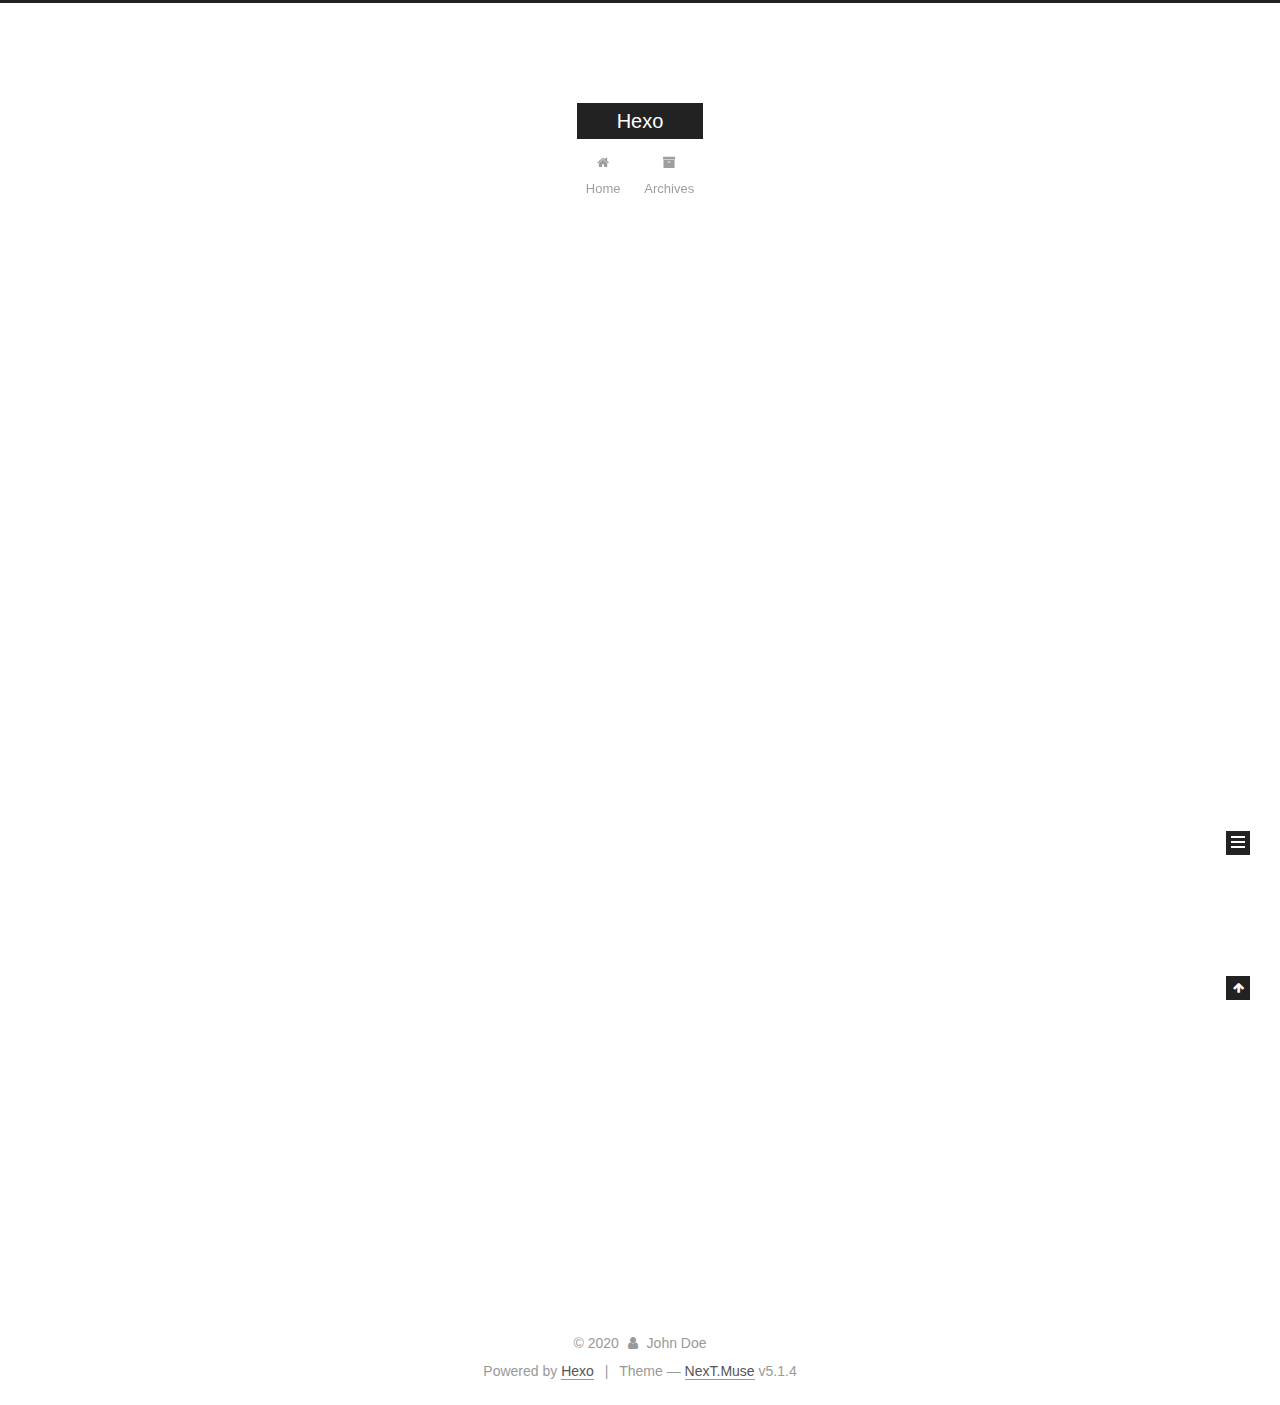
<file: index.html>
<!DOCTYPE html>



  


<html class="theme-next muse use-motion" lang="en">
<head>
  <meta charset="UTF-8"/>
<meta http-equiv="X-UA-Compatible" content="IE=edge" />
<meta name="viewport" content="width=device-width, initial-scale=1, maximum-scale=1"/>
<meta name="theme-color" content="#222">









<meta http-equiv="Cache-Control" content="no-transform" />
<meta http-equiv="Cache-Control" content="no-siteapp" />
















  
  
  <link href="/lib/fancybox/source/jquery.fancybox.css?v=2.1.5" rel="stylesheet" type="text/css" />







<link href="/lib/font-awesome/css/font-awesome.min.css?v=4.6.2" rel="stylesheet" type="text/css" />

<link href="/css/main.css?v=5.1.4" rel="stylesheet" type="text/css" />


  <link rel="apple-touch-icon" sizes="180x180" href="/images/apple-touch-icon-next.png?v=5.1.4">


  <link rel="icon" type="image/png" sizes="32x32" href="/images/favicon-32x32-next.png?v=5.1.4">


  <link rel="icon" type="image/png" sizes="16x16" href="/images/favicon-16x16-next.png?v=5.1.4">


  <link rel="mask-icon" href="/images/logo.svg?v=5.1.4" color="#222">





  <meta name="keywords" content="Hexo, NexT" />










<meta property="og:type" content="website">
<meta property="og:title" content="Hexo">
<meta property="og:url" content="http://example.com/index.html">
<meta property="og:site_name" content="Hexo">
<meta property="og:locale" content="en_US">
<meta property="article:author" content="John Doe">
<meta name="twitter:card" content="summary">



<script type="text/javascript" id="hexo.configurations">
  var NexT = window.NexT || {};
  var CONFIG = {
    root: '',
    scheme: 'Muse',
    version: '5.1.4',
    sidebar: {"position":"left","display":"post","offset":12,"b2t":false,"scrollpercent":false,"onmobile":false},
    fancybox: true,
    tabs: true,
    motion: {"enable":true,"async":false,"transition":{"post_block":"fadeIn","post_header":"slideDownIn","post_body":"slideDownIn","coll_header":"slideLeftIn","sidebar":"slideUpIn"}},
    duoshuo: {
      userId: '0',
      author: 'Author'
    },
    algolia: {
      applicationID: '',
      apiKey: '',
      indexName: '',
      hits: {"per_page":10},
      labels: {"input_placeholder":"Search for Posts","hits_empty":"We didn't find any results for the search: ${query}","hits_stats":"${hits} results found in ${time} ms"}
    }
  };
</script>



  <link rel="canonical" href="http://example.com/"/>





  <title>Hexo</title>
  








<meta name="generator" content="Hexo 5.2.0"></head>

<body itemscope itemtype="http://schema.org/WebPage" lang="en">

  
  
    
  

  <div class="container sidebar-position-left 
  page-home">
    <div class="headband"></div>

    <header id="header" class="header" itemscope itemtype="http://schema.org/WPHeader">
      <div class="header-inner"><div class="site-brand-wrapper">
  <div class="site-meta ">
    

    <div class="custom-logo-site-title">
      <a href="/"  class="brand" rel="start">
        <span class="logo-line-before"><i></i></span>
        <span class="site-title">Hexo</span>
        <span class="logo-line-after"><i></i></span>
      </a>
    </div>
      
        <p class="site-subtitle"></p>
      
  </div>

  <div class="site-nav-toggle">
    <button>
      <span class="btn-bar"></span>
      <span class="btn-bar"></span>
      <span class="btn-bar"></span>
    </button>
  </div>
</div>

<nav class="site-nav">
  

  
    <ul id="menu" class="menu">
      
        
        <li class="menu-item menu-item-home">
          <a href="/%20" rel="section">
            
              <i class="menu-item-icon fa fa-fw fa-home"></i> <br />
            
            Home
          </a>
        </li>
      
        
        <li class="menu-item menu-item-archives">
          <a href="/archives/%20" rel="section">
            
              <i class="menu-item-icon fa fa-fw fa-archive"></i> <br />
            
            Archives
          </a>
        </li>
      

      
    </ul>
  

  
</nav>



 </div>
    </header>

    <main id="main" class="main">
      <div class="main-inner">
        <div class="content-wrap">
          <div id="content" class="content">
            
  <section id="posts" class="posts-expand">
    
      

  

  
  
  

  <article class="post post-type-normal" itemscope itemtype="http://schema.org/Article">
  
  
  
  <div class="post-block">
    <link itemprop="mainEntityOfPage" href="http://example.com/2020/12/05/hello-world/">

    <span hidden itemprop="author" itemscope itemtype="http://schema.org/Person">
      <meta itemprop="name" content="">
      <meta itemprop="description" content="">
      <meta itemprop="image" content="/images/avatar.gif">
    </span>

    <span hidden itemprop="publisher" itemscope itemtype="http://schema.org/Organization">
      <meta itemprop="name" content="Hexo">
    </span>

    
      <header class="post-header">

        
        
          <h1 class="post-title" itemprop="name headline">
                
                <a class="post-title-link" href="/2020/12/05/hello-world/" itemprop="url">Hello World</a></h1>
        

        <div class="post-meta">
          <span class="post-time">
            
              <span class="post-meta-item-icon">
                <i class="fa fa-calendar-o"></i>
              </span>
              
                <span class="post-meta-item-text">Posted on</span>
              
              <time title="Post created" itemprop="dateCreated datePublished" datetime="2020-12-05T10:55:14+08:00">
                2020-12-05
              </time>
            

            

            
          </span>

          

          
            
          

          
          

          

          

          

        </div>
      </header>
    

    
    
    
    <div class="post-body" itemprop="articleBody">

      
      

      
        
          
            <p>Welcome to <a target="_blank" rel="noopener" href="https://hexo.io/">Hexo</a>! This is your very first post. Check <a target="_blank" rel="noopener" href="https://hexo.io/docs/">documentation</a> for more info. If you get any problems when using Hexo, you can find the answer in <a target="_blank" rel="noopener" href="https://hexo.io/docs/troubleshooting.html">troubleshooting</a> or you can ask me on <a target="_blank" rel="noopener" href="https://github.com/hexojs/hexo/issues">GitHub</a>.</p>
<h2 id="Quick-Start"><a href="#Quick-Start" class="headerlink" title="Quick Start"></a>Quick Start</h2><h3 id="Create-a-new-post"><a href="#Create-a-new-post" class="headerlink" title="Create a new post"></a>Create a new post</h3><figure class="highlight bash"><table><tr><td class="gutter"><pre><span class="line">1</span><br></pre></td><td class="code"><pre><span class="line">$ hexo new <span class="string">&quot;My New Post&quot;</span></span><br></pre></td></tr></table></figure>

<p>More info: <a target="_blank" rel="noopener" href="https://hexo.io/docs/writing.html">Writing</a></p>
<h3 id="Run-server"><a href="#Run-server" class="headerlink" title="Run server"></a>Run server</h3><figure class="highlight bash"><table><tr><td class="gutter"><pre><span class="line">1</span><br></pre></td><td class="code"><pre><span class="line">$ hexo server</span><br></pre></td></tr></table></figure>

<p>More info: <a target="_blank" rel="noopener" href="https://hexo.io/docs/server.html">Server</a></p>
<h3 id="Generate-static-files"><a href="#Generate-static-files" class="headerlink" title="Generate static files"></a>Generate static files</h3><figure class="highlight bash"><table><tr><td class="gutter"><pre><span class="line">1</span><br></pre></td><td class="code"><pre><span class="line">$ hexo generate</span><br></pre></td></tr></table></figure>

<p>More info: <a target="_blank" rel="noopener" href="https://hexo.io/docs/generating.html">Generating</a></p>
<h3 id="Deploy-to-remote-sites"><a href="#Deploy-to-remote-sites" class="headerlink" title="Deploy to remote sites"></a>Deploy to remote sites</h3><figure class="highlight bash"><table><tr><td class="gutter"><pre><span class="line">1</span><br></pre></td><td class="code"><pre><span class="line">$ hexo deploy</span><br></pre></td></tr></table></figure>

<p>More info: <a target="_blank" rel="noopener" href="https://hexo.io/docs/one-command-deployment.html">Deployment</a></p>

          
        
      
    </div>
    
    
    

    

    

    

    <footer class="post-footer">
      

      

      

      
      
        <div class="post-eof"></div>
      
    </footer>
  </div>
  
  
  
  </article>


    
  </section>

  


          </div>
          


          

        </div>
        
          
  
  <div class="sidebar-toggle">
    <div class="sidebar-toggle-line-wrap">
      <span class="sidebar-toggle-line sidebar-toggle-line-first"></span>
      <span class="sidebar-toggle-line sidebar-toggle-line-middle"></span>
      <span class="sidebar-toggle-line sidebar-toggle-line-last"></span>
    </div>
  </div>

  <aside id="sidebar" class="sidebar">
    
    <div class="sidebar-inner">

      

      

      <section class="site-overview-wrap sidebar-panel sidebar-panel-active">
        <div class="site-overview">
          <div class="site-author motion-element" itemprop="author" itemscope itemtype="http://schema.org/Person">
            
              <p class="site-author-name" itemprop="name"></p>
              <p class="site-description motion-element" itemprop="description"></p>
          </div>

          <nav class="site-state motion-element">

            
              <div class="site-state-item site-state-posts">
              
                <a href="/archives/%20%7C%7C%20archive">
              
                  <span class="site-state-item-count">1</span>
                  <span class="site-state-item-name">posts</span>
                </a>
              </div>
            

            

            

          </nav>

          

          

          
          

          
          

          

        </div>
      </section>

      

      

    </div>
  </aside>


        
      </div>
    </main>

    <footer id="footer" class="footer">
      <div class="footer-inner">
        <div class="copyright">&copy; <span itemprop="copyrightYear">2020</span>
  <span class="with-love">
    <i class="fa fa-user"></i>
  </span>
  <span class="author" itemprop="copyrightHolder">John Doe</span>

  
</div>


  <div class="powered-by">Powered by <a class="theme-link" target="_blank" href="https://hexo.io">Hexo</a></div>



  <span class="post-meta-divider">|</span>



  <div class="theme-info">Theme &mdash; <a class="theme-link" target="_blank" href="https://github.com/iissnan/hexo-theme-next">NexT.Muse</a> v5.1.4</div>




        







        
      </div>
    </footer>

    
      <div class="back-to-top">
        <i class="fa fa-arrow-up"></i>
        
      </div>
    

    

  </div>

  

<script type="text/javascript">
  if (Object.prototype.toString.call(window.Promise) !== '[object Function]') {
    window.Promise = null;
  }
</script>









  












  
  
    <script type="text/javascript" src="/lib/jquery/index.js?v=2.1.3"></script>
  

  
  
    <script type="text/javascript" src="/lib/fastclick/lib/fastclick.min.js?v=1.0.6"></script>
  

  
  
    <script type="text/javascript" src="/lib/jquery_lazyload/jquery.lazyload.js?v=1.9.7"></script>
  

  
  
    <script type="text/javascript" src="/lib/velocity/velocity.min.js?v=1.2.1"></script>
  

  
  
    <script type="text/javascript" src="/lib/velocity/velocity.ui.min.js?v=1.2.1"></script>
  

  
  
    <script type="text/javascript" src="/lib/fancybox/source/jquery.fancybox.pack.js?v=2.1.5"></script>
  


  


  <script type="text/javascript" src="/js/src/utils.js?v=5.1.4"></script>

  <script type="text/javascript" src="/js/src/motion.js?v=5.1.4"></script>



  
  

  

  


  <script type="text/javascript" src="/js/src/bootstrap.js?v=5.1.4"></script>



  


  




	





  





  












  





  

  

  

  
  

  

  

  

</body>
</html>
</file>
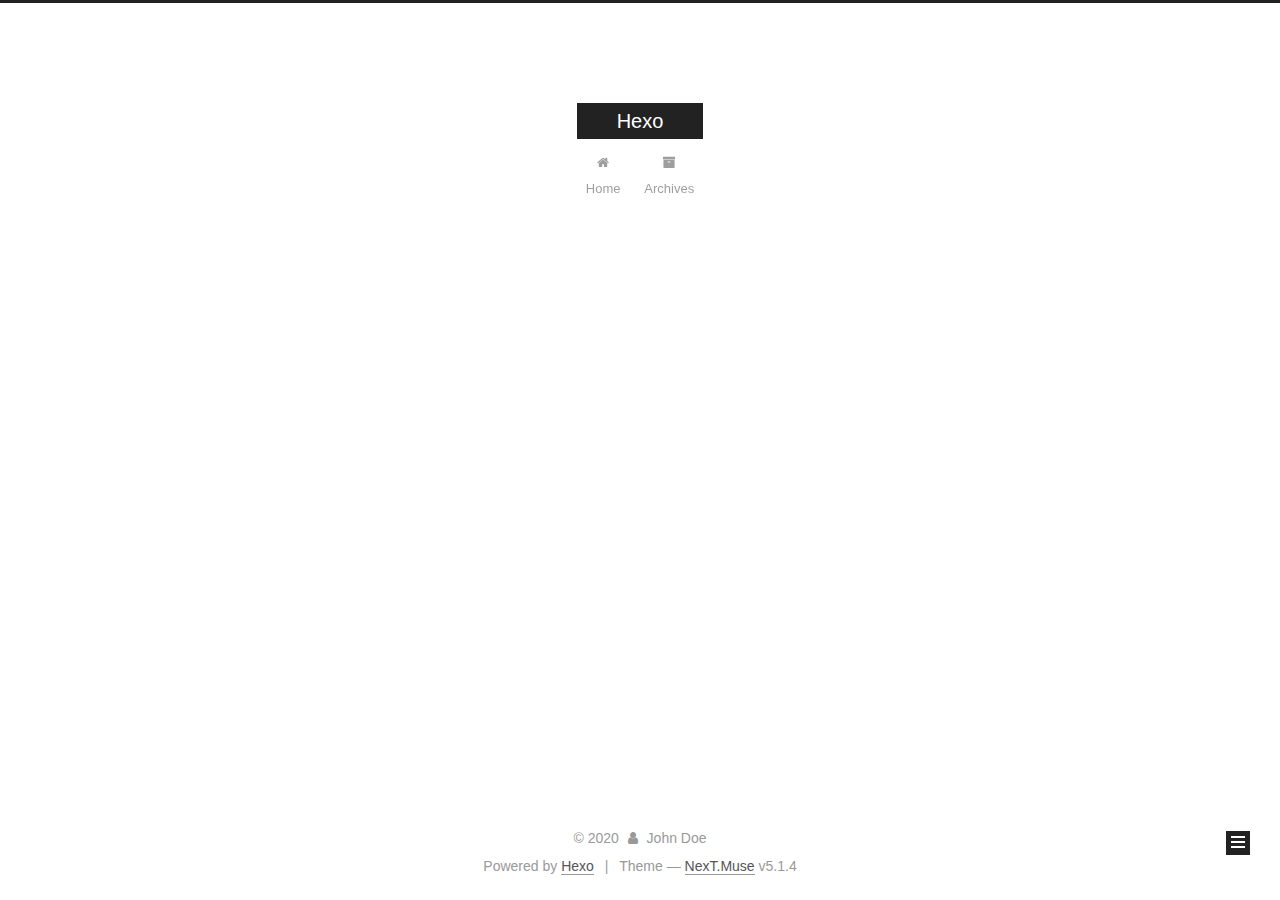
<file: archives/index.html>
<!DOCTYPE html>



  


<html class="theme-next muse use-motion" lang="en">
<head>
  <meta charset="UTF-8"/>
<meta http-equiv="X-UA-Compatible" content="IE=edge" />
<meta name="viewport" content="width=device-width, initial-scale=1, maximum-scale=1"/>
<meta name="theme-color" content="#222">









<meta http-equiv="Cache-Control" content="no-transform" />
<meta http-equiv="Cache-Control" content="no-siteapp" />
















  
  
  <link href="/lib/fancybox/source/jquery.fancybox.css?v=2.1.5" rel="stylesheet" type="text/css" />







<link href="/lib/font-awesome/css/font-awesome.min.css?v=4.6.2" rel="stylesheet" type="text/css" />

<link href="/css/main.css?v=5.1.4" rel="stylesheet" type="text/css" />


  <link rel="apple-touch-icon" sizes="180x180" href="/images/apple-touch-icon-next.png?v=5.1.4">


  <link rel="icon" type="image/png" sizes="32x32" href="/images/favicon-32x32-next.png?v=5.1.4">


  <link rel="icon" type="image/png" sizes="16x16" href="/images/favicon-16x16-next.png?v=5.1.4">


  <link rel="mask-icon" href="/images/logo.svg?v=5.1.4" color="#222">





  <meta name="keywords" content="Hexo, NexT" />










<meta property="og:type" content="website">
<meta property="og:title" content="Hexo">
<meta property="og:url" content="http://example.com/archives/index.html">
<meta property="og:site_name" content="Hexo">
<meta property="og:locale" content="en_US">
<meta property="article:author" content="John Doe">
<meta name="twitter:card" content="summary">



<script type="text/javascript" id="hexo.configurations">
  var NexT = window.NexT || {};
  var CONFIG = {
    root: '',
    scheme: 'Muse',
    version: '5.1.4',
    sidebar: {"position":"left","display":"post","offset":12,"b2t":false,"scrollpercent":false,"onmobile":false},
    fancybox: true,
    tabs: true,
    motion: {"enable":true,"async":false,"transition":{"post_block":"fadeIn","post_header":"slideDownIn","post_body":"slideDownIn","coll_header":"slideLeftIn","sidebar":"slideUpIn"}},
    duoshuo: {
      userId: '0',
      author: 'Author'
    },
    algolia: {
      applicationID: '',
      apiKey: '',
      indexName: '',
      hits: {"per_page":10},
      labels: {"input_placeholder":"Search for Posts","hits_empty":"We didn't find any results for the search: ${query}","hits_stats":"${hits} results found in ${time} ms"}
    }
  };
</script>



  <link rel="canonical" href="http://example.com/archives/"/>





  <title>Archive | Hexo</title>
  








<meta name="generator" content="Hexo 5.2.0"></head>

<body itemscope itemtype="http://schema.org/WebPage" lang="en">

  
  
    
  

  <div class="container sidebar-position-left page-archive">
    <div class="headband"></div>

    <header id="header" class="header" itemscope itemtype="http://schema.org/WPHeader">
      <div class="header-inner"><div class="site-brand-wrapper">
  <div class="site-meta ">
    

    <div class="custom-logo-site-title">
      <a href="/"  class="brand" rel="start">
        <span class="logo-line-before"><i></i></span>
        <span class="site-title">Hexo</span>
        <span class="logo-line-after"><i></i></span>
      </a>
    </div>
      
        <p class="site-subtitle"></p>
      
  </div>

  <div class="site-nav-toggle">
    <button>
      <span class="btn-bar"></span>
      <span class="btn-bar"></span>
      <span class="btn-bar"></span>
    </button>
  </div>
</div>

<nav class="site-nav">
  

  
    <ul id="menu" class="menu">
      
        
        <li class="menu-item menu-item-home">
          <a href="/%20" rel="section">
            
              <i class="menu-item-icon fa fa-fw fa-home"></i> <br />
            
            Home
          </a>
        </li>
      
        
        <li class="menu-item menu-item-archives">
          <a href="/archives/%20" rel="section">
            
              <i class="menu-item-icon fa fa-fw fa-archive"></i> <br />
            
            Archives
          </a>
        </li>
      

      
    </ul>
  

  
</nav>



 </div>
    </header>

    <main id="main" class="main">
      <div class="main-inner">
        <div class="content-wrap">
          <div id="content" class="content">
            

  
  
  
  <div class="post-block archive">
    <div id="posts" class="posts-collapse">
      <span class="archive-move-on"></span>

      <span class="archive-page-counter">
        
        
        
          
        
        Um..! 1 post. Keep on posting.
      </span>

      

        
        
        

        
          
          <div class="collection-title">
            <h1 class="archive-year" id="archive-year-2020">2020</h1>
          </div>
        
        

        

  <article class="post post-type-normal" itemscope itemtype="http://schema.org/Article">
    <header class="post-header">

      <h2 class="post-title">
        
            <a class="post-title-link" href="/2020/12/05/hello-world/" itemprop="url">
              
                <span itemprop="name">Hello World</span>
              
            </a>
        
      </h2>

      <div class="post-meta">
        <time class="post-time" itemprop="dateCreated"
              datetime="2020-12-05T10:55:14+08:00"
              content="2020-12-05" >
          12-05
        </time>
      </div>

    </header>
  </article>



      

    </div>
  </div>
  
  
  

  



          </div>
          


          

        </div>
        
          
  
  <div class="sidebar-toggle">
    <div class="sidebar-toggle-line-wrap">
      <span class="sidebar-toggle-line sidebar-toggle-line-first"></span>
      <span class="sidebar-toggle-line sidebar-toggle-line-middle"></span>
      <span class="sidebar-toggle-line sidebar-toggle-line-last"></span>
    </div>
  </div>

  <aside id="sidebar" class="sidebar">
    
    <div class="sidebar-inner">

      

      

      <section class="site-overview-wrap sidebar-panel sidebar-panel-active">
        <div class="site-overview">
          <div class="site-author motion-element" itemprop="author" itemscope itemtype="http://schema.org/Person">
            
              <p class="site-author-name" itemprop="name"></p>
              <p class="site-description motion-element" itemprop="description"></p>
          </div>

          <nav class="site-state motion-element">

            
              <div class="site-state-item site-state-posts">
              
                <a href="/archives/%20%7C%7C%20archive">
              
                  <span class="site-state-item-count">1</span>
                  <span class="site-state-item-name">posts</span>
                </a>
              </div>
            

            

            

          </nav>

          

          

          
          

          
          

          

        </div>
      </section>

      

      

    </div>
  </aside>


        
      </div>
    </main>

    <footer id="footer" class="footer">
      <div class="footer-inner">
        <div class="copyright">&copy; <span itemprop="copyrightYear">2020</span>
  <span class="with-love">
    <i class="fa fa-user"></i>
  </span>
  <span class="author" itemprop="copyrightHolder">John Doe</span>

  
</div>


  <div class="powered-by">Powered by <a class="theme-link" target="_blank" href="https://hexo.io">Hexo</a></div>



  <span class="post-meta-divider">|</span>



  <div class="theme-info">Theme &mdash; <a class="theme-link" target="_blank" href="https://github.com/iissnan/hexo-theme-next">NexT.Muse</a> v5.1.4</div>




        







        
      </div>
    </footer>

    
      <div class="back-to-top">
        <i class="fa fa-arrow-up"></i>
        
      </div>
    

    

  </div>

  

<script type="text/javascript">
  if (Object.prototype.toString.call(window.Promise) !== '[object Function]') {
    window.Promise = null;
  }
</script>









  












  
  
    <script type="text/javascript" src="/lib/jquery/index.js?v=2.1.3"></script>
  

  
  
    <script type="text/javascript" src="/lib/fastclick/lib/fastclick.min.js?v=1.0.6"></script>
  

  
  
    <script type="text/javascript" src="/lib/jquery_lazyload/jquery.lazyload.js?v=1.9.7"></script>
  

  
  
    <script type="text/javascript" src="/lib/velocity/velocity.min.js?v=1.2.1"></script>
  

  
  
    <script type="text/javascript" src="/lib/velocity/velocity.ui.min.js?v=1.2.1"></script>
  

  
  
    <script type="text/javascript" src="/lib/fancybox/source/jquery.fancybox.pack.js?v=2.1.5"></script>
  


  


  <script type="text/javascript" src="/js/src/utils.js?v=5.1.4"></script>

  <script type="text/javascript" src="/js/src/motion.js?v=5.1.4"></script>



  
  

  

  


  <script type="text/javascript" src="/js/src/bootstrap.js?v=5.1.4"></script>



  


  




	





  





  












  





  

  

  

  
  

  

  

  

</body>
</html>
</file>
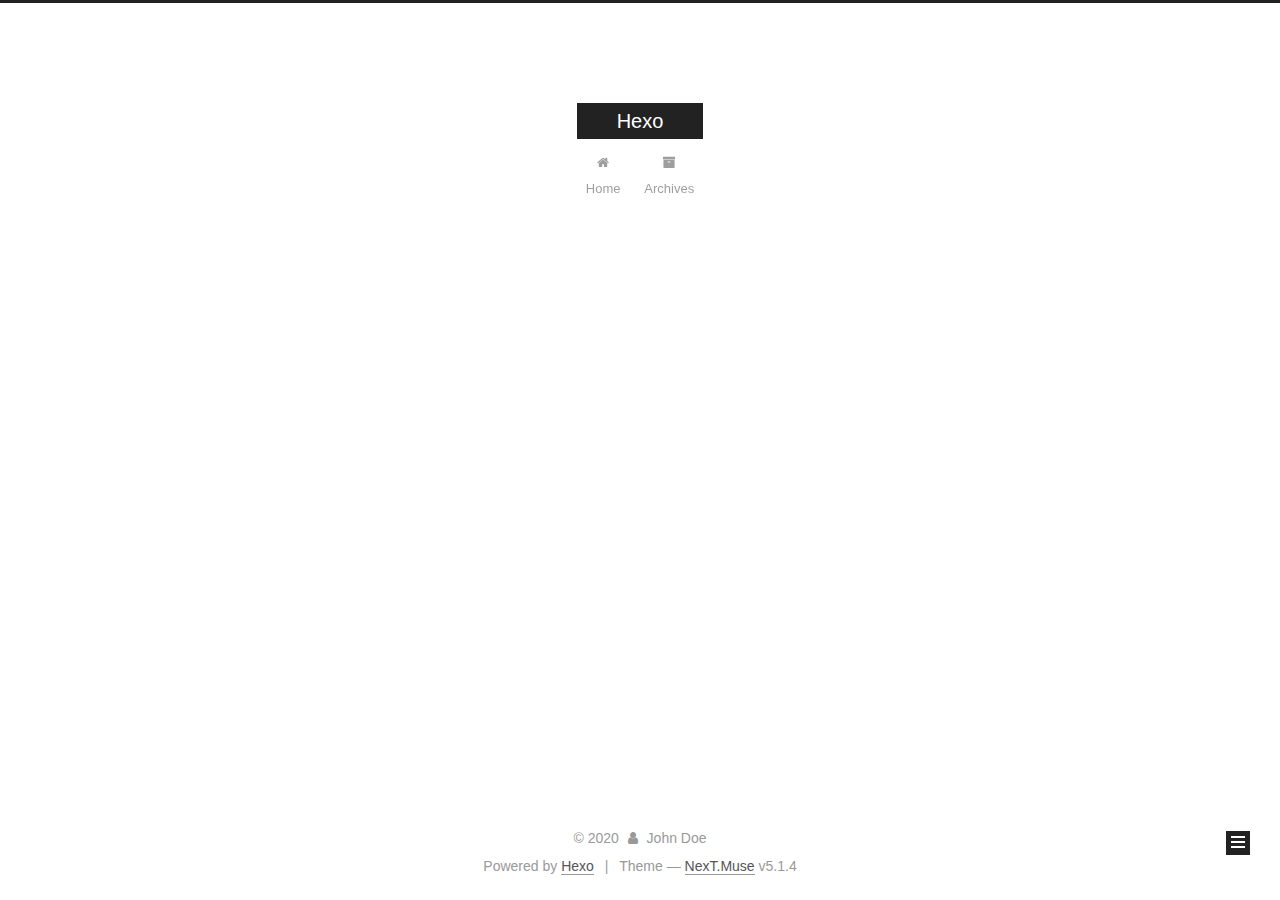
<file: archives/2020/index.html>
<!DOCTYPE html>



  


<html class="theme-next muse use-motion" lang="en">
<head>
  <meta charset="UTF-8"/>
<meta http-equiv="X-UA-Compatible" content="IE=edge" />
<meta name="viewport" content="width=device-width, initial-scale=1, maximum-scale=1"/>
<meta name="theme-color" content="#222">









<meta http-equiv="Cache-Control" content="no-transform" />
<meta http-equiv="Cache-Control" content="no-siteapp" />
















  
  
  <link href="/lib/fancybox/source/jquery.fancybox.css?v=2.1.5" rel="stylesheet" type="text/css" />







<link href="/lib/font-awesome/css/font-awesome.min.css?v=4.6.2" rel="stylesheet" type="text/css" />

<link href="/css/main.css?v=5.1.4" rel="stylesheet" type="text/css" />


  <link rel="apple-touch-icon" sizes="180x180" href="/images/apple-touch-icon-next.png?v=5.1.4">


  <link rel="icon" type="image/png" sizes="32x32" href="/images/favicon-32x32-next.png?v=5.1.4">


  <link rel="icon" type="image/png" sizes="16x16" href="/images/favicon-16x16-next.png?v=5.1.4">


  <link rel="mask-icon" href="/images/logo.svg?v=5.1.4" color="#222">





  <meta name="keywords" content="Hexo, NexT" />










<meta property="og:type" content="website">
<meta property="og:title" content="Hexo">
<meta property="og:url" content="http://example.com/archives/2020/index.html">
<meta property="og:site_name" content="Hexo">
<meta property="og:locale" content="en_US">
<meta property="article:author" content="John Doe">
<meta name="twitter:card" content="summary">



<script type="text/javascript" id="hexo.configurations">
  var NexT = window.NexT || {};
  var CONFIG = {
    root: '',
    scheme: 'Muse',
    version: '5.1.4',
    sidebar: {"position":"left","display":"post","offset":12,"b2t":false,"scrollpercent":false,"onmobile":false},
    fancybox: true,
    tabs: true,
    motion: {"enable":true,"async":false,"transition":{"post_block":"fadeIn","post_header":"slideDownIn","post_body":"slideDownIn","coll_header":"slideLeftIn","sidebar":"slideUpIn"}},
    duoshuo: {
      userId: '0',
      author: 'Author'
    },
    algolia: {
      applicationID: '',
      apiKey: '',
      indexName: '',
      hits: {"per_page":10},
      labels: {"input_placeholder":"Search for Posts","hits_empty":"We didn't find any results for the search: ${query}","hits_stats":"${hits} results found in ${time} ms"}
    }
  };
</script>



  <link rel="canonical" href="http://example.com/archives/2020/"/>





  <title>Archive | Hexo</title>
  








<meta name="generator" content="Hexo 5.2.0"></head>

<body itemscope itemtype="http://schema.org/WebPage" lang="en">

  
  
    
  

  <div class="container sidebar-position-left page-archive">
    <div class="headband"></div>

    <header id="header" class="header" itemscope itemtype="http://schema.org/WPHeader">
      <div class="header-inner"><div class="site-brand-wrapper">
  <div class="site-meta ">
    

    <div class="custom-logo-site-title">
      <a href="/"  class="brand" rel="start">
        <span class="logo-line-before"><i></i></span>
        <span class="site-title">Hexo</span>
        <span class="logo-line-after"><i></i></span>
      </a>
    </div>
      
        <p class="site-subtitle"></p>
      
  </div>

  <div class="site-nav-toggle">
    <button>
      <span class="btn-bar"></span>
      <span class="btn-bar"></span>
      <span class="btn-bar"></span>
    </button>
  </div>
</div>

<nav class="site-nav">
  

  
    <ul id="menu" class="menu">
      
        
        <li class="menu-item menu-item-home">
          <a href="/%20" rel="section">
            
              <i class="menu-item-icon fa fa-fw fa-home"></i> <br />
            
            Home
          </a>
        </li>
      
        
        <li class="menu-item menu-item-archives">
          <a href="/archives/%20" rel="section">
            
              <i class="menu-item-icon fa fa-fw fa-archive"></i> <br />
            
            Archives
          </a>
        </li>
      

      
    </ul>
  

  
</nav>



 </div>
    </header>

    <main id="main" class="main">
      <div class="main-inner">
        <div class="content-wrap">
          <div id="content" class="content">
            

  
  
  
  <div class="post-block archive">
    <div id="posts" class="posts-collapse">
      <span class="archive-move-on"></span>

      <span class="archive-page-counter">
        
        
        
          
        
        Um..! 1 post. Keep on posting.
      </span>

      

        
        
        

        
          
          <div class="collection-title">
            <h1 class="archive-year" id="archive-year-2020">2020</h1>
          </div>
        
        

        

  <article class="post post-type-normal" itemscope itemtype="http://schema.org/Article">
    <header class="post-header">

      <h2 class="post-title">
        
            <a class="post-title-link" href="/2020/12/05/hello-world/" itemprop="url">
              
                <span itemprop="name">Hello World</span>
              
            </a>
        
      </h2>

      <div class="post-meta">
        <time class="post-time" itemprop="dateCreated"
              datetime="2020-12-05T10:55:14+08:00"
              content="2020-12-05" >
          12-05
        </time>
      </div>

    </header>
  </article>



      

    </div>
  </div>
  
  
  

  



          </div>
          


          

        </div>
        
          
  
  <div class="sidebar-toggle">
    <div class="sidebar-toggle-line-wrap">
      <span class="sidebar-toggle-line sidebar-toggle-line-first"></span>
      <span class="sidebar-toggle-line sidebar-toggle-line-middle"></span>
      <span class="sidebar-toggle-line sidebar-toggle-line-last"></span>
    </div>
  </div>

  <aside id="sidebar" class="sidebar">
    
    <div class="sidebar-inner">

      

      

      <section class="site-overview-wrap sidebar-panel sidebar-panel-active">
        <div class="site-overview">
          <div class="site-author motion-element" itemprop="author" itemscope itemtype="http://schema.org/Person">
            
              <p class="site-author-name" itemprop="name"></p>
              <p class="site-description motion-element" itemprop="description"></p>
          </div>

          <nav class="site-state motion-element">

            
              <div class="site-state-item site-state-posts">
              
                <a href="/archives/%20%7C%7C%20archive">
              
                  <span class="site-state-item-count">1</span>
                  <span class="site-state-item-name">posts</span>
                </a>
              </div>
            

            

            

          </nav>

          

          

          
          

          
          

          

        </div>
      </section>

      

      

    </div>
  </aside>


        
      </div>
    </main>

    <footer id="footer" class="footer">
      <div class="footer-inner">
        <div class="copyright">&copy; <span itemprop="copyrightYear">2020</span>
  <span class="with-love">
    <i class="fa fa-user"></i>
  </span>
  <span class="author" itemprop="copyrightHolder">John Doe</span>

  
</div>


  <div class="powered-by">Powered by <a class="theme-link" target="_blank" href="https://hexo.io">Hexo</a></div>



  <span class="post-meta-divider">|</span>



  <div class="theme-info">Theme &mdash; <a class="theme-link" target="_blank" href="https://github.com/iissnan/hexo-theme-next">NexT.Muse</a> v5.1.4</div>




        







        
      </div>
    </footer>

    
      <div class="back-to-top">
        <i class="fa fa-arrow-up"></i>
        
      </div>
    

    

  </div>

  

<script type="text/javascript">
  if (Object.prototype.toString.call(window.Promise) !== '[object Function]') {
    window.Promise = null;
  }
</script>









  












  
  
    <script type="text/javascript" src="/lib/jquery/index.js?v=2.1.3"></script>
  

  
  
    <script type="text/javascript" src="/lib/fastclick/lib/fastclick.min.js?v=1.0.6"></script>
  

  
  
    <script type="text/javascript" src="/lib/jquery_lazyload/jquery.lazyload.js?v=1.9.7"></script>
  

  
  
    <script type="text/javascript" src="/lib/velocity/velocity.min.js?v=1.2.1"></script>
  

  
  
    <script type="text/javascript" src="/lib/velocity/velocity.ui.min.js?v=1.2.1"></script>
  

  
  
    <script type="text/javascript" src="/lib/fancybox/source/jquery.fancybox.pack.js?v=2.1.5"></script>
  


  


  <script type="text/javascript" src="/js/src/utils.js?v=5.1.4"></script>

  <script type="text/javascript" src="/js/src/motion.js?v=5.1.4"></script>



  
  

  

  


  <script type="text/javascript" src="/js/src/bootstrap.js?v=5.1.4"></script>



  


  




	





  





  












  





  

  

  

  
  

  

  

  

</body>
</html>
</file>
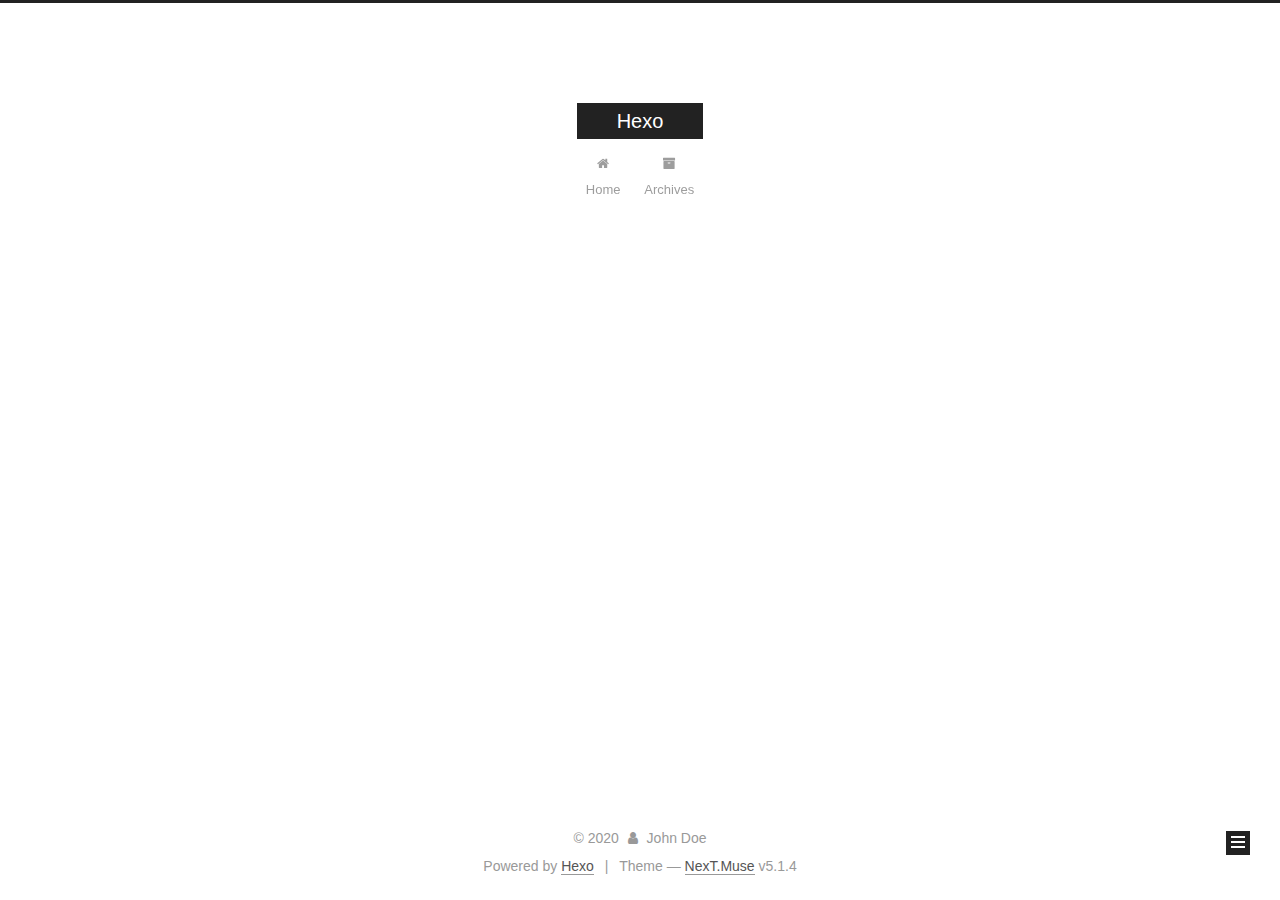
<file: archives/2020/12/index.html>
<!DOCTYPE html>



  


<html class="theme-next muse use-motion" lang="en">
<head>
  <meta charset="UTF-8"/>
<meta http-equiv="X-UA-Compatible" content="IE=edge" />
<meta name="viewport" content="width=device-width, initial-scale=1, maximum-scale=1"/>
<meta name="theme-color" content="#222">









<meta http-equiv="Cache-Control" content="no-transform" />
<meta http-equiv="Cache-Control" content="no-siteapp" />
















  
  
  <link href="/lib/fancybox/source/jquery.fancybox.css?v=2.1.5" rel="stylesheet" type="text/css" />







<link href="/lib/font-awesome/css/font-awesome.min.css?v=4.6.2" rel="stylesheet" type="text/css" />

<link href="/css/main.css?v=5.1.4" rel="stylesheet" type="text/css" />


  <link rel="apple-touch-icon" sizes="180x180" href="/images/apple-touch-icon-next.png?v=5.1.4">


  <link rel="icon" type="image/png" sizes="32x32" href="/images/favicon-32x32-next.png?v=5.1.4">


  <link rel="icon" type="image/png" sizes="16x16" href="/images/favicon-16x16-next.png?v=5.1.4">


  <link rel="mask-icon" href="/images/logo.svg?v=5.1.4" color="#222">





  <meta name="keywords" content="Hexo, NexT" />










<meta property="og:type" content="website">
<meta property="og:title" content="Hexo">
<meta property="og:url" content="http://example.com/archives/2020/12/index.html">
<meta property="og:site_name" content="Hexo">
<meta property="og:locale" content="en_US">
<meta property="article:author" content="John Doe">
<meta name="twitter:card" content="summary">



<script type="text/javascript" id="hexo.configurations">
  var NexT = window.NexT || {};
  var CONFIG = {
    root: '',
    scheme: 'Muse',
    version: '5.1.4',
    sidebar: {"position":"left","display":"post","offset":12,"b2t":false,"scrollpercent":false,"onmobile":false},
    fancybox: true,
    tabs: true,
    motion: {"enable":true,"async":false,"transition":{"post_block":"fadeIn","post_header":"slideDownIn","post_body":"slideDownIn","coll_header":"slideLeftIn","sidebar":"slideUpIn"}},
    duoshuo: {
      userId: '0',
      author: 'Author'
    },
    algolia: {
      applicationID: '',
      apiKey: '',
      indexName: '',
      hits: {"per_page":10},
      labels: {"input_placeholder":"Search for Posts","hits_empty":"We didn't find any results for the search: ${query}","hits_stats":"${hits} results found in ${time} ms"}
    }
  };
</script>



  <link rel="canonical" href="http://example.com/archives/2020/12/"/>





  <title>Archive | Hexo</title>
  








<meta name="generator" content="Hexo 5.2.0"></head>

<body itemscope itemtype="http://schema.org/WebPage" lang="en">

  
  
    
  

  <div class="container sidebar-position-left page-archive">
    <div class="headband"></div>

    <header id="header" class="header" itemscope itemtype="http://schema.org/WPHeader">
      <div class="header-inner"><div class="site-brand-wrapper">
  <div class="site-meta ">
    

    <div class="custom-logo-site-title">
      <a href="/"  class="brand" rel="start">
        <span class="logo-line-before"><i></i></span>
        <span class="site-title">Hexo</span>
        <span class="logo-line-after"><i></i></span>
      </a>
    </div>
      
        <p class="site-subtitle"></p>
      
  </div>

  <div class="site-nav-toggle">
    <button>
      <span class="btn-bar"></span>
      <span class="btn-bar"></span>
      <span class="btn-bar"></span>
    </button>
  </div>
</div>

<nav class="site-nav">
  

  
    <ul id="menu" class="menu">
      
        
        <li class="menu-item menu-item-home">
          <a href="/%20" rel="section">
            
              <i class="menu-item-icon fa fa-fw fa-home"></i> <br />
            
            Home
          </a>
        </li>
      
        
        <li class="menu-item menu-item-archives">
          <a href="/archives/%20" rel="section">
            
              <i class="menu-item-icon fa fa-fw fa-archive"></i> <br />
            
            Archives
          </a>
        </li>
      

      
    </ul>
  

  
</nav>



 </div>
    </header>

    <main id="main" class="main">
      <div class="main-inner">
        <div class="content-wrap">
          <div id="content" class="content">
            

  
  
  
  <div class="post-block archive">
    <div id="posts" class="posts-collapse">
      <span class="archive-move-on"></span>

      <span class="archive-page-counter">
        
        
        
          
        
        Um..! 1 post. Keep on posting.
      </span>

      

        
        
        

        
          
          <div class="collection-title">
            <h1 class="archive-year" id="archive-year-2020">2020</h1>
          </div>
        
        

        

  <article class="post post-type-normal" itemscope itemtype="http://schema.org/Article">
    <header class="post-header">

      <h2 class="post-title">
        
            <a class="post-title-link" href="/2020/12/05/hello-world/" itemprop="url">
              
                <span itemprop="name">Hello World</span>
              
            </a>
        
      </h2>

      <div class="post-meta">
        <time class="post-time" itemprop="dateCreated"
              datetime="2020-12-05T10:55:14+08:00"
              content="2020-12-05" >
          12-05
        </time>
      </div>

    </header>
  </article>



      

    </div>
  </div>
  
  
  

  



          </div>
          


          

        </div>
        
          
  
  <div class="sidebar-toggle">
    <div class="sidebar-toggle-line-wrap">
      <span class="sidebar-toggle-line sidebar-toggle-line-first"></span>
      <span class="sidebar-toggle-line sidebar-toggle-line-middle"></span>
      <span class="sidebar-toggle-line sidebar-toggle-line-last"></span>
    </div>
  </div>

  <aside id="sidebar" class="sidebar">
    
    <div class="sidebar-inner">

      

      

      <section class="site-overview-wrap sidebar-panel sidebar-panel-active">
        <div class="site-overview">
          <div class="site-author motion-element" itemprop="author" itemscope itemtype="http://schema.org/Person">
            
              <p class="site-author-name" itemprop="name"></p>
              <p class="site-description motion-element" itemprop="description"></p>
          </div>

          <nav class="site-state motion-element">

            
              <div class="site-state-item site-state-posts">
              
                <a href="/archives/%20%7C%7C%20archive">
              
                  <span class="site-state-item-count">1</span>
                  <span class="site-state-item-name">posts</span>
                </a>
              </div>
            

            

            

          </nav>

          

          

          
          

          
          

          

        </div>
      </section>

      

      

    </div>
  </aside>


        
      </div>
    </main>

    <footer id="footer" class="footer">
      <div class="footer-inner">
        <div class="copyright">&copy; <span itemprop="copyrightYear">2020</span>
  <span class="with-love">
    <i class="fa fa-user"></i>
  </span>
  <span class="author" itemprop="copyrightHolder">John Doe</span>

  
</div>


  <div class="powered-by">Powered by <a class="theme-link" target="_blank" href="https://hexo.io">Hexo</a></div>



  <span class="post-meta-divider">|</span>



  <div class="theme-info">Theme &mdash; <a class="theme-link" target="_blank" href="https://github.com/iissnan/hexo-theme-next">NexT.Muse</a> v5.1.4</div>




        







        
      </div>
    </footer>

    
      <div class="back-to-top">
        <i class="fa fa-arrow-up"></i>
        
      </div>
    

    

  </div>

  

<script type="text/javascript">
  if (Object.prototype.toString.call(window.Promise) !== '[object Function]') {
    window.Promise = null;
  }
</script>









  












  
  
    <script type="text/javascript" src="/lib/jquery/index.js?v=2.1.3"></script>
  

  
  
    <script type="text/javascript" src="/lib/fastclick/lib/fastclick.min.js?v=1.0.6"></script>
  

  
  
    <script type="text/javascript" src="/lib/jquery_lazyload/jquery.lazyload.js?v=1.9.7"></script>
  

  
  
    <script type="text/javascript" src="/lib/velocity/velocity.min.js?v=1.2.1"></script>
  

  
  
    <script type="text/javascript" src="/lib/velocity/velocity.ui.min.js?v=1.2.1"></script>
  

  
  
    <script type="text/javascript" src="/lib/fancybox/source/jquery.fancybox.pack.js?v=2.1.5"></script>
  


  


  <script type="text/javascript" src="/js/src/utils.js?v=5.1.4"></script>

  <script type="text/javascript" src="/js/src/motion.js?v=5.1.4"></script>



  
  

  

  


  <script type="text/javascript" src="/js/src/bootstrap.js?v=5.1.4"></script>



  


  




	





  





  












  





  

  

  

  
  

  

  

  

</body>
</html>
</file>
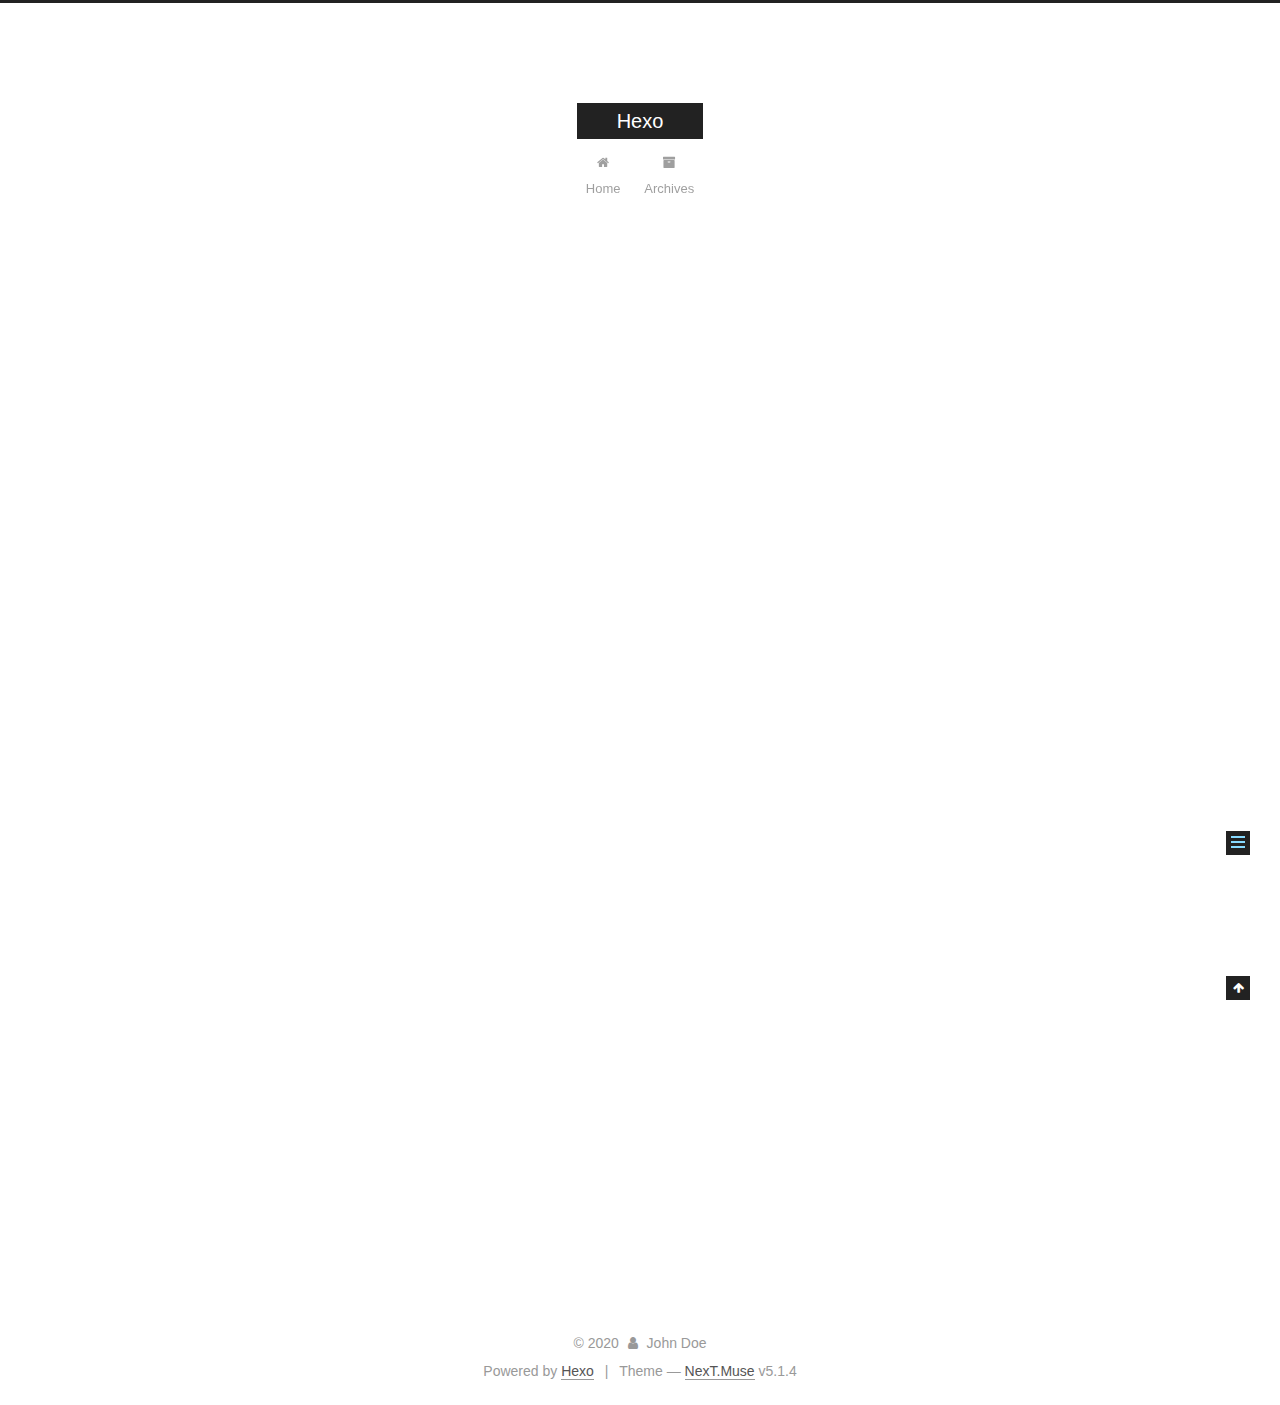
<file: 2020/12/05/hello-world/index.html>
<!DOCTYPE html>



  


<html class="theme-next muse use-motion" lang="en">
<head>
  <meta charset="UTF-8"/>
<meta http-equiv="X-UA-Compatible" content="IE=edge" />
<meta name="viewport" content="width=device-width, initial-scale=1, maximum-scale=1"/>
<meta name="theme-color" content="#222">









<meta http-equiv="Cache-Control" content="no-transform" />
<meta http-equiv="Cache-Control" content="no-siteapp" />
















  
  
  <link href="/lib/fancybox/source/jquery.fancybox.css?v=2.1.5" rel="stylesheet" type="text/css" />







<link href="/lib/font-awesome/css/font-awesome.min.css?v=4.6.2" rel="stylesheet" type="text/css" />

<link href="/css/main.css?v=5.1.4" rel="stylesheet" type="text/css" />


  <link rel="apple-touch-icon" sizes="180x180" href="/images/apple-touch-icon-next.png?v=5.1.4">


  <link rel="icon" type="image/png" sizes="32x32" href="/images/favicon-32x32-next.png?v=5.1.4">


  <link rel="icon" type="image/png" sizes="16x16" href="/images/favicon-16x16-next.png?v=5.1.4">


  <link rel="mask-icon" href="/images/logo.svg?v=5.1.4" color="#222">





  <meta name="keywords" content="Hexo, NexT" />










<meta name="description" content="Welcome to Hexo! This is your very first post. Check documentation for more info. If you get any problems when using Hexo, you can find the answer in troubleshooting or you can ask me on GitHub. Quick">
<meta property="og:type" content="article">
<meta property="og:title" content="Hello World">
<meta property="og:url" content="http://example.com/2020/12/05/hello-world/index.html">
<meta property="og:site_name" content="Hexo">
<meta property="og:description" content="Welcome to Hexo! This is your very first post. Check documentation for more info. If you get any problems when using Hexo, you can find the answer in troubleshooting or you can ask me on GitHub. Quick">
<meta property="og:locale" content="en_US">
<meta property="article:published_time" content="2020-12-05T02:55:14.494Z">
<meta property="article:modified_time" content="2020-12-05T02:55:14.494Z">
<meta property="article:author" content="John Doe">
<meta name="twitter:card" content="summary">



<script type="text/javascript" id="hexo.configurations">
  var NexT = window.NexT || {};
  var CONFIG = {
    root: '',
    scheme: 'Muse',
    version: '5.1.4',
    sidebar: {"position":"left","display":"post","offset":12,"b2t":false,"scrollpercent":false,"onmobile":false},
    fancybox: true,
    tabs: true,
    motion: {"enable":true,"async":false,"transition":{"post_block":"fadeIn","post_header":"slideDownIn","post_body":"slideDownIn","coll_header":"slideLeftIn","sidebar":"slideUpIn"}},
    duoshuo: {
      userId: '0',
      author: 'Author'
    },
    algolia: {
      applicationID: '',
      apiKey: '',
      indexName: '',
      hits: {"per_page":10},
      labels: {"input_placeholder":"Search for Posts","hits_empty":"We didn't find any results for the search: ${query}","hits_stats":"${hits} results found in ${time} ms"}
    }
  };
</script>



  <link rel="canonical" href="http://example.com/2020/12/05/hello-world/"/>





  <title>Hello World | Hexo</title>
  








<meta name="generator" content="Hexo 5.2.0"></head>

<body itemscope itemtype="http://schema.org/WebPage" lang="en">

  
  
    
  

  <div class="container sidebar-position-left page-post-detail">
    <div class="headband"></div>

    <header id="header" class="header" itemscope itemtype="http://schema.org/WPHeader">
      <div class="header-inner"><div class="site-brand-wrapper">
  <div class="site-meta ">
    

    <div class="custom-logo-site-title">
      <a href="/"  class="brand" rel="start">
        <span class="logo-line-before"><i></i></span>
        <span class="site-title">Hexo</span>
        <span class="logo-line-after"><i></i></span>
      </a>
    </div>
      
        <p class="site-subtitle"></p>
      
  </div>

  <div class="site-nav-toggle">
    <button>
      <span class="btn-bar"></span>
      <span class="btn-bar"></span>
      <span class="btn-bar"></span>
    </button>
  </div>
</div>

<nav class="site-nav">
  

  
    <ul id="menu" class="menu">
      
        
        <li class="menu-item menu-item-home">
          <a href="/%20" rel="section">
            
              <i class="menu-item-icon fa fa-fw fa-home"></i> <br />
            
            Home
          </a>
        </li>
      
        
        <li class="menu-item menu-item-archives">
          <a href="/archives/%20" rel="section">
            
              <i class="menu-item-icon fa fa-fw fa-archive"></i> <br />
            
            Archives
          </a>
        </li>
      

      
    </ul>
  

  
</nav>



 </div>
    </header>

    <main id="main" class="main">
      <div class="main-inner">
        <div class="content-wrap">
          <div id="content" class="content">
            

  <div id="posts" class="posts-expand">
    

  

  
  
  

  <article class="post post-type-normal" itemscope itemtype="http://schema.org/Article">
  
  
  
  <div class="post-block">
    <link itemprop="mainEntityOfPage" href="http://example.com/2020/12/05/hello-world/">

    <span hidden itemprop="author" itemscope itemtype="http://schema.org/Person">
      <meta itemprop="name" content="">
      <meta itemprop="description" content="">
      <meta itemprop="image" content="/images/avatar.gif">
    </span>

    <span hidden itemprop="publisher" itemscope itemtype="http://schema.org/Organization">
      <meta itemprop="name" content="Hexo">
    </span>

    
      <header class="post-header">

        
        
          <h1 class="post-title" itemprop="name headline">Hello World</h1>
        

        <div class="post-meta">
          <span class="post-time">
            
              <span class="post-meta-item-icon">
                <i class="fa fa-calendar-o"></i>
              </span>
              
                <span class="post-meta-item-text">Posted on</span>
              
              <time title="Post created" itemprop="dateCreated datePublished" datetime="2020-12-05T10:55:14+08:00">
                2020-12-05
              </time>
            

            

            
          </span>

          

          
            
          

          
          

          

          

          

        </div>
      </header>
    

    
    
    
    <div class="post-body" itemprop="articleBody">

      
      

      
        <p>Welcome to <a target="_blank" rel="noopener" href="https://hexo.io/">Hexo</a>! This is your very first post. Check <a target="_blank" rel="noopener" href="https://hexo.io/docs/">documentation</a> for more info. If you get any problems when using Hexo, you can find the answer in <a target="_blank" rel="noopener" href="https://hexo.io/docs/troubleshooting.html">troubleshooting</a> or you can ask me on <a target="_blank" rel="noopener" href="https://github.com/hexojs/hexo/issues">GitHub</a>.</p>
<h2 id="Quick-Start"><a href="#Quick-Start" class="headerlink" title="Quick Start"></a>Quick Start</h2><h3 id="Create-a-new-post"><a href="#Create-a-new-post" class="headerlink" title="Create a new post"></a>Create a new post</h3><figure class="highlight bash"><table><tr><td class="gutter"><pre><span class="line">1</span><br></pre></td><td class="code"><pre><span class="line">$ hexo new <span class="string">&quot;My New Post&quot;</span></span><br></pre></td></tr></table></figure>

<p>More info: <a target="_blank" rel="noopener" href="https://hexo.io/docs/writing.html">Writing</a></p>
<h3 id="Run-server"><a href="#Run-server" class="headerlink" title="Run server"></a>Run server</h3><figure class="highlight bash"><table><tr><td class="gutter"><pre><span class="line">1</span><br></pre></td><td class="code"><pre><span class="line">$ hexo server</span><br></pre></td></tr></table></figure>

<p>More info: <a target="_blank" rel="noopener" href="https://hexo.io/docs/server.html">Server</a></p>
<h3 id="Generate-static-files"><a href="#Generate-static-files" class="headerlink" title="Generate static files"></a>Generate static files</h3><figure class="highlight bash"><table><tr><td class="gutter"><pre><span class="line">1</span><br></pre></td><td class="code"><pre><span class="line">$ hexo generate</span><br></pre></td></tr></table></figure>

<p>More info: <a target="_blank" rel="noopener" href="https://hexo.io/docs/generating.html">Generating</a></p>
<h3 id="Deploy-to-remote-sites"><a href="#Deploy-to-remote-sites" class="headerlink" title="Deploy to remote sites"></a>Deploy to remote sites</h3><figure class="highlight bash"><table><tr><td class="gutter"><pre><span class="line">1</span><br></pre></td><td class="code"><pre><span class="line">$ hexo deploy</span><br></pre></td></tr></table></figure>

<p>More info: <a target="_blank" rel="noopener" href="https://hexo.io/docs/one-command-deployment.html">Deployment</a></p>

      
    </div>
    
    
    

    

    

    

    <footer class="post-footer">
      

      
      
      

      

      
      
    </footer>
  </div>
  
  
  
  </article>



    <div class="post-spread">
      
    </div>
  </div>


          </div>
          


          

  



        </div>
        
          
  
  <div class="sidebar-toggle">
    <div class="sidebar-toggle-line-wrap">
      <span class="sidebar-toggle-line sidebar-toggle-line-first"></span>
      <span class="sidebar-toggle-line sidebar-toggle-line-middle"></span>
      <span class="sidebar-toggle-line sidebar-toggle-line-last"></span>
    </div>
  </div>

  <aside id="sidebar" class="sidebar">
    
    <div class="sidebar-inner">

      

      
        <ul class="sidebar-nav motion-element">
          <li class="sidebar-nav-toc sidebar-nav-active" data-target="post-toc-wrap">
            Table of Contents
          </li>
          <li class="sidebar-nav-overview" data-target="site-overview-wrap">
            Overview
          </li>
        </ul>
      

      <section class="site-overview-wrap sidebar-panel">
        <div class="site-overview">
          <div class="site-author motion-element" itemprop="author" itemscope itemtype="http://schema.org/Person">
            
              <p class="site-author-name" itemprop="name"></p>
              <p class="site-description motion-element" itemprop="description"></p>
          </div>

          <nav class="site-state motion-element">

            
              <div class="site-state-item site-state-posts">
              
                <a href="/archives/%20%7C%7C%20archive">
              
                  <span class="site-state-item-count">1</span>
                  <span class="site-state-item-name">posts</span>
                </a>
              </div>
            

            

            

          </nav>

          

          

          
          

          
          

          

        </div>
      </section>

      
      <!--noindex-->
        <section class="post-toc-wrap motion-element sidebar-panel sidebar-panel-active">
          <div class="post-toc">

            
              
            

            
              <div class="post-toc-content"><ol class="nav"><li class="nav-item nav-level-2"><a class="nav-link" href="#Quick-Start"><span class="nav-number">1.</span> <span class="nav-text">Quick Start</span></a><ol class="nav-child"><li class="nav-item nav-level-3"><a class="nav-link" href="#Create-a-new-post"><span class="nav-number">1.1.</span> <span class="nav-text">Create a new post</span></a></li><li class="nav-item nav-level-3"><a class="nav-link" href="#Run-server"><span class="nav-number">1.2.</span> <span class="nav-text">Run server</span></a></li><li class="nav-item nav-level-3"><a class="nav-link" href="#Generate-static-files"><span class="nav-number">1.3.</span> <span class="nav-text">Generate static files</span></a></li><li class="nav-item nav-level-3"><a class="nav-link" href="#Deploy-to-remote-sites"><span class="nav-number">1.4.</span> <span class="nav-text">Deploy to remote sites</span></a></li></ol></li></ol></div>
            

          </div>
        </section>
      <!--/noindex-->
      

      

    </div>
  </aside>


        
      </div>
    </main>

    <footer id="footer" class="footer">
      <div class="footer-inner">
        <div class="copyright">&copy; <span itemprop="copyrightYear">2020</span>
  <span class="with-love">
    <i class="fa fa-user"></i>
  </span>
  <span class="author" itemprop="copyrightHolder">John Doe</span>

  
</div>


  <div class="powered-by">Powered by <a class="theme-link" target="_blank" href="https://hexo.io">Hexo</a></div>



  <span class="post-meta-divider">|</span>



  <div class="theme-info">Theme &mdash; <a class="theme-link" target="_blank" href="https://github.com/iissnan/hexo-theme-next">NexT.Muse</a> v5.1.4</div>




        







        
      </div>
    </footer>

    
      <div class="back-to-top">
        <i class="fa fa-arrow-up"></i>
        
      </div>
    

    

  </div>

  

<script type="text/javascript">
  if (Object.prototype.toString.call(window.Promise) !== '[object Function]') {
    window.Promise = null;
  }
</script>









  












  
  
    <script type="text/javascript" src="/lib/jquery/index.js?v=2.1.3"></script>
  

  
  
    <script type="text/javascript" src="/lib/fastclick/lib/fastclick.min.js?v=1.0.6"></script>
  

  
  
    <script type="text/javascript" src="/lib/jquery_lazyload/jquery.lazyload.js?v=1.9.7"></script>
  

  
  
    <script type="text/javascript" src="/lib/velocity/velocity.min.js?v=1.2.1"></script>
  

  
  
    <script type="text/javascript" src="/lib/velocity/velocity.ui.min.js?v=1.2.1"></script>
  

  
  
    <script type="text/javascript" src="/lib/fancybox/source/jquery.fancybox.pack.js?v=2.1.5"></script>
  


  


  <script type="text/javascript" src="/js/src/utils.js?v=5.1.4"></script>

  <script type="text/javascript" src="/js/src/motion.js?v=5.1.4"></script>



  
  

  
  <script type="text/javascript" src="/js/src/scrollspy.js?v=5.1.4"></script>
<script type="text/javascript" src="/js/src/post-details.js?v=5.1.4"></script>



  


  <script type="text/javascript" src="/js/src/bootstrap.js?v=5.1.4"></script>



  


  




	





  





  












  





  

  

  

  
  

  

  

  

</body>
</html>
</file>
<file: css/main.css>
/* normalize.css v3.0.2 | MIT License | git.io/normalize */
html {
  font-family: sans-serif; /* 1 */
  -ms-text-size-adjust: 100%; /* 2 */
  -webkit-text-size-adjust: 100%; /* 2 */
}
body {
  margin: 0;
}
article,
aside,
details,
figcaption,
figure,
footer,
header,
hgroup,
main,
menu,
nav,
section,
summary {
  display: block;
}
audio,
canvas,
progress,
video {
  display: inline-block; /* 1 */
  vertical-align: baseline; /* 2 */
}
audio:not([controls]) {
  display: none;
  height: 0;
}
[hidden],
template {
  display: none;
}
a {
  background-color: transparent;
}
a:active,
a:hover {
  outline: 0;
}
abbr[title] {
  border-bottom: 1px dotted;
}
b,
strong {
  font-weight: bold;
}
dfn {
  font-style: italic;
}
h1 {
  font-size: 2em;
  margin: 0.67em 0;
}
mark {
  background: #ff0;
  color: #000;
}
small {
  font-size: 80%;
}
sub,
sup {
  font-size: 75%;
  line-height: 0;
  position: relative;
  vertical-align: baseline;
}
sup {
  top: -0.5em;
}
sub {
  bottom: -0.25em;
}
img {
  border: 0;
}
svg:not(:root) {
  overflow: hidden;
}
figure {
  margin: 1em 40px;
}
hr {
  -moz-box-sizing: content-box;
  box-sizing: content-box;
  height: 0;
}
pre {
  overflow: auto;
}
code,
kbd,
pre,
samp {
  font-family: monospace, monospace;
  font-size: 1em;
}
button,
input,
optgroup,
select,
textarea {
  color: inherit; /* 1 */
  font: inherit; /* 2 */
  margin: 0; /* 3 */
}
button {
  overflow: visible;
}
button,
select {
  text-transform: none;
}
button,
html input[type="button"],
input[type="reset"],
input[type="submit"] {
  -webkit-appearance: button; /* 2 */
  cursor: pointer; /* 3 */
}
button[disabled],
html input[disabled] {
  cursor: default;
}
button::-moz-focus-inner,
input::-moz-focus-inner {
  border: 0;
  padding: 0;
}
input {
  line-height: normal;
}
input[type="checkbox"],
input[type="radio"] {
  box-sizing: border-box; /* 1 */
  padding: 0; /* 2 */
}
input[type="number"]::-webkit-inner-spin-button,
input[type="number"]::-webkit-outer-spin-button {
  height: auto;
}
input[type="search"] {
  -webkit-appearance: textfield; /* 1 */
  -moz-box-sizing: content-box;
  -webkit-box-sizing: content-box; /* 2 */
  box-sizing: content-box;
}
input[type="search"]::-webkit-search-cancel-button,
input[type="search"]::-webkit-search-decoration {
  -webkit-appearance: none;
}
fieldset {
  border: 1px solid #c0c0c0;
  margin: 0 2px;
  padding: 0.35em 0.625em 0.75em;
}
legend {
  border: 0; /* 1 */
  padding: 0; /* 2 */
}
textarea {
  overflow: auto;
}
optgroup {
  font-weight: bold;
}
table {
  border-collapse: collapse;
  border-spacing: 0;
}
td,
th {
  padding: 0;
}
::selection {
  background: #262a30;
  color: #fff;
}
body {
  position: relative;
  font-family: 'Lato', "PingFang SC", "Microsoft YaHei", sans-serif;
  font-size: 14px;
  line-height: 2;
  color: #555;
  background: #fff;
}
@media (max-width: 767px) {
  body {
    padding-right: 0 !important;
  }
}
@media (min-width: 768px) and (max-width: 991px) {
  body {
    padding-right: 0 !important;
  }
}
@media (min-width: 1600px) {
  body {
    font-size: 16px;
  }
}
h1,
h2,
h3,
h4,
h5,
h6 {
  margin: 0;
  padding: 0;
  font-weight: bold;
  line-height: 1.5;
  font-family: 'Lato', "PingFang SC", "Microsoft YaHei", sans-serif;
}
h2,
h3,
h4,
h5,
h6 {
  margin: 20px 0 15px;
}
h1 {
  font-size: 22px;
}
@media (max-width: 767px) {
  h1 {
    font-size: 18px;
  }
}
h2 {
  font-size: 20px;
}
@media (max-width: 767px) {
  h2 {
    font-size: 16px;
  }
}
h3 {
  font-size: 18px;
}
@media (max-width: 767px) {
  h3 {
    font-size: 14px;
  }
}
h4 {
  font-size: 16px;
}
@media (max-width: 767px) {
  h4 {
    font-size: 12px;
  }
}
h5 {
  font-size: 14px;
}
@media (max-width: 767px) {
  h5 {
    font-size: 10px;
  }
}
h6 {
  font-size: 12px;
}
@media (max-width: 767px) {
  h6 {
    font-size: 8px;
  }
}
p {
  margin: 0 0 20px 0;
}
a {
  color: #555;
  text-decoration: none;
  outline: none;
  border-bottom: 1px solid #999;
  word-wrap: break-word;
}
a:hover {
  color: #222;
  border-bottom-color: #222;
}
blockquote {
  margin: 0;
  padding: 0;
}
img {
  display: block;
  margin: auto;
  max-width: 100%;
  height: auto;
}
hr {
  margin: 40px 0;
  height: 3px;
  border: none;
  background-color: #ddd;
  background-image: repeating-linear-gradient(-45deg, #fff, #fff 4px, transparent 4px, transparent 8px);
}
blockquote {
  padding: 0 15px;
  color: #666;
  border-left: 4px solid #ddd;
}
blockquote cite::before {
  content: "-";
  padding: 0 5px;
}
dt {
  font-weight: 700;
}
dd {
  margin: 0;
  padding: 0;
}
kbd {
  border: 1px solid #ccc;
  border-radius: 0.2em;
  box-shadow: 0.1em 0.1em 0.2em rgba(0,0,0,0.1);
  background-color: #f9f9f9;
  font-family: inherit;
  background-image: -webkit-linear-gradient(top, #eee, #fff, #eee);
  padding: 0.1em 0.3em;
  white-space: nowrap;
}
.text-left {
  text-align: left;
}
.text-center {
  text-align: center;
}
.text-right {
  text-align: right;
}
.text-justify {
  text-align: justify;
}
.text-nowrap {
  white-space: nowrap;
}
.text-lowercase {
  text-transform: lowercase;
}
.text-uppercase {
  text-transform: uppercase;
}
.text-capitalize {
  text-transform: capitalize;
}
.center-block {
  display: block;
  margin-left: auto;
  margin-right: auto;
}
.clearfix:before,
.clearfix:after {
  content: " ";
  display: table;
}
.clearfix:after {
  clear: both;
}
.pullquote {
  width: 45%;
}
.pullquote.left {
  float: left;
  margin-left: 5px;
  margin-right: 10px;
}
.pullquote.right {
  float: right;
  margin-left: 10px;
  margin-right: 5px;
}
.affix.affix.affix {
  position: fixed;
}
.translation {
  margin-top: -20px;
  font-size: 14px;
  color: #999;
}
.scrollbar-measure {
  width: 100px;
  height: 100px;
  overflow: scroll;
  position: absolute;
  top: -9999px;
}
.use-motion .motion-element {
  opacity: 0;
}
table {
  margin: 20px 0;
  width: 100%;
  border-collapse: collapse;
  border-spacing: 0;
  border: 1px solid #ddd;
  font-size: 14px;
  table-layout: fixed;
  word-wrap: break-all;
}
table>tbody>tr:nth-of-type(odd) {
  background-color: #f9f9f9;
}
table>tbody>tr:hover {
  background-color: #f5f5f5;
}
caption,
th,
td {
  padding: 8px;
  text-align: left;
  vertical-align: middle;
  font-weight: normal;
}
th,
td {
  border-bottom: 3px solid #ddd;
  border-right: 1px solid #eee;
}
th {
  padding-bottom: 10px;
  font-weight: 700;
}
td {
  border-bottom-width: 1px;
}
html,
body {
  height: 100%;
}
.container {
  position: relative;
  min-height: 100%;
}
.header-inner {
  margin: 0 auto;
  padding: 100px 0 70px;
  width: 700px;
}
@media (min-width: 1600px) {
  .container .header-inner {
    width: 900px;
  }
}
.main {
  padding-bottom: 150px;
}
.main-inner {
  margin: 0 auto;
  width: 700px;
}
@media (min-width: 1600px) {
  .container .main-inner {
    width: 900px;
  }
}
.footer {
  position: absolute;
  left: 0;
  bottom: 0;
  width: 100%;
  min-height: 50px;
}
.footer-inner {
  box-sizing: border-box;
  margin: 20px auto;
  width: 700px;
}
@media (min-width: 1600px) {
  .container .footer-inner {
    width: 900px;
  }
}
pre,
.highlight {
  overflow: auto;
  margin: 20px 0;
  padding: 0;
  font-size: 13px;
  color: #4d4d4c;
  background: #f7f7f7;
  line-height: 1.6;
}
pre,
code {
  font-family: consolas, Menlo, "PingFang SC", "Microsoft YaHei", monospace;
}
code {
  padding: 2px 4px;
  word-wrap: break-word;
  color: #555;
  background: #eee;
  border-radius: 3px;
  font-size: 13px;
}
pre {
  padding: 10px;
}
pre code {
  padding: 0;
  color: #4d4d4c;
  background: none;
  text-shadow: none;
}
.highlight {
  border-radius: 1px;
}
.highlight pre {
  border: none;
  margin: 0;
  padding: 10px 0;
}
.highlight table {
  margin: 0;
  width: auto;
  border: none;
}
.highlight td {
  border: none;
  padding: 0;
}
.highlight figcaption {
  font-size: 1em;
  color: #4d4d4c;
  line-height: 1em;
  margin-bottom: 1em;
}
.highlight figcaption:before,
.highlight figcaption:after {
  content: " ";
  display: table;
}
.highlight figcaption:after {
  clear: both;
}
.highlight figcaption a {
  float: right;
  color: #4d4d4c;
}
.highlight figcaption a:hover {
  border-bottom-color: #4d4d4c;
}
.highlight .gutter pre {
  padding-left: 10px;
  padding-right: 10px;
  color: #869194;
  text-align: right;
  background-color: #eff2f3;
}
.highlight .code pre {
  width: 100%;
  padding-left: 10px;
  padding-right: 10px;
  background-color: #f7f7f7;
}
.highlight .line {
  height: 20px;
}
.gutter {
  -webkit-user-select: none;
  -moz-user-select: none;
  -ms-user-select: none;
  user-select: none;
}
.gist table {
  width: auto;
}
.gist table td {
  border: none;
}
pre .deletion {
  background: #fdd;
}
pre .addition {
  background: #dfd;
}
pre .meta {
  color: #8959a8;
}
pre .comment {
  color: #8e908c;
}
pre .variable,
pre .attribute,
pre .tag,
pre .regexp,
pre .ruby .constant,
pre .xml .tag .title,
pre .xml .pi,
pre .xml .doctype,
pre .html .doctype,
pre .css .id,
pre .css .class,
pre .css .pseudo {
  color: #c82829;
}
pre .number,
pre .preprocessor,
pre .built_in,
pre .literal,
pre .params,
pre .constant,
pre .command {
  color: #f5871f;
}
pre .ruby .class .title,
pre .css .rules .attribute,
pre .string,
pre .value,
pre .inheritance,
pre .header,
pre .ruby .symbol,
pre .xml .cdata,
pre .special,
pre .number,
pre .formula {
  color: #718c00;
}
pre .title,
pre .css .hexcolor {
  color: #3e999f;
}
pre .function,
pre .python .decorator,
pre .python .title,
pre .ruby .function .title,
pre .ruby .title .keyword,
pre .perl .sub,
pre .javascript .title,
pre .coffeescript .title {
  color: #4271ae;
}
pre .keyword,
pre .javascript .function {
  color: #8959a8;
}
.full-image.full-image.full-image.full-image {
  border: none;
  max-width: 100%;
  width: auto;
  margin: 20px auto 25px;
}
@media (min-width: 992px) {
  .full-image.full-image.full-image.full-image {
    max-width: none;
    width: 110%;
    margin: 25px -5%;
  }
}
.blockquote-center,
.page-home .post-type-quote blockquote,
.page-post-detail .post-type-quote blockquote {
  position: relative;
  margin: 40px 0;
  padding: 0;
  border-left: none;
  text-align: center;
}
.blockquote-center::before,
.page-home .post-type-quote blockquote::before,
.page-post-detail .post-type-quote blockquote::before,
.blockquote-center::after,
.page-home .post-type-quote blockquote::after,
.page-post-detail .post-type-quote blockquote::after {
  position: absolute;
  content: ' ';
  display: block;
  width: 100%;
  height: 24px;
  opacity: 0.2;
  background-repeat: no-repeat;
  background-position: 0 -6px;
  background-size: 22px 22px;
}
.blockquote-center::before,
.page-home .post-type-quote blockquote::before,
.page-post-detail .post-type-quote blockquote::before {
  top: -20px;
  background-image: url("../images/quote-l.svg");
  border-top: 1px solid #ccc;
}
.blockquote-center::after,
.page-home .post-type-quote blockquote::after,
.page-post-detail .post-type-quote blockquote::after {
  bottom: -20px;
  background-image: url("../images/quote-r.svg");
  border-bottom: 1px solid #ccc;
  background-position: 100% 8px;
}
.blockquote-center p,
.page-home .post-type-quote blockquote p,
.page-post-detail .post-type-quote blockquote p,
.blockquote-center div,
.page-home .post-type-quote blockquote div,
.page-post-detail .post-type-quote blockquote div {
  text-align: center;
}
.post .post-body .group-picture img {
  box-sizing: border-box;
  padding: 0 3px;
  border: none;
}
.post .group-picture-row {
  overflow: hidden;
  margin-top: 6px;
}
.post .group-picture-row:first-child {
  margin-top: 0;
}
.post .group-picture-column {
  float: left;
}
.page-post-detail .post-body .group-picture-column {
  float: none;
  margin-top: 10px;
  width: auto !important;
}
.page-post-detail .post-body .group-picture-column img {
  margin: 0 auto;
}
.page-archive .group-picture-container {
  overflow: hidden;
}
.page-archive .group-picture-row {
  float: left;
}
.page-archive .group-picture-row:first-child {
  margin-top: 6px;
}
.page-archive .group-picture-column {
  max-width: 150px;
  max-height: 150px;
}
.post-body .note {
  position: relative;
  padding: 15px;
  margin-bottom: 20px;
  border: 1px solid #eee;
  border-left-width: 5px;
  border-radius: 3px;
}
.post-body .note h2,
.post-body .note h3,
.post-body .note h4,
.post-body .note h5,
.post-body .note h6 {
  margin-top: 0;
  margin-bottom: 0;
  border-bottom: initial;
  padding-top: 0 !important;
}
.post-body .note p:first-child,
.post-body .note ul:first-child,
.post-body .note ol:first-child,
.post-body .note table:first-child,
.post-body .note pre:first-child,
.post-body .note blockquote:first-child {
  margin-top: 0;
}
.post-body .note p:last-child,
.post-body .note ul:last-child,
.post-body .note ol:last-child,
.post-body .note table:last-child,
.post-body .note pre:last-child,
.post-body .note blockquote:last-child {
  margin-bottom: 0;
}
.post-body .note.default {
  border-left-color: #777;
}
.post-body .note.default h2,
.post-body .note.default h3,
.post-body .note.default h4,
.post-body .note.default h5,
.post-body .note.default h6 {
  color: #777;
}
.post-body .note.primary {
  border-left-color: #6f42c1;
}
.post-body .note.primary h2,
.post-body .note.primary h3,
.post-body .note.primary h4,
.post-body .note.primary h5,
.post-body .note.primary h6 {
  color: #6f42c1;
}
.post-body .note.info {
  border-left-color: #428bca;
}
.post-body .note.info h2,
.post-body .note.info h3,
.post-body .note.info h4,
.post-body .note.info h5,
.post-body .note.info h6 {
  color: #428bca;
}
.post-body .note.success {
  border-left-color: #5cb85c;
}
.post-body .note.success h2,
.post-body .note.success h3,
.post-body .note.success h4,
.post-body .note.success h5,
.post-body .note.success h6 {
  color: #5cb85c;
}
.post-body .note.warning {
  border-left-color: #f0ad4e;
}
.post-body .note.warning h2,
.post-body .note.warning h3,
.post-body .note.warning h4,
.post-body .note.warning h5,
.post-body .note.warning h6 {
  color: #f0ad4e;
}
.post-body .note.danger {
  border-left-color: #d9534f;
}
.post-body .note.danger h2,
.post-body .note.danger h3,
.post-body .note.danger h4,
.post-body .note.danger h5,
.post-body .note.danger h6 {
  color: #d9534f;
}
.post-body .label {
  display: inline;
  padding: 0 2px;
  white-space: nowrap;
}
.post-body .label.default {
  background-color: #f0f0f0;
}
.post-body .label.primary {
  background-color: #efe6f7;
}
.post-body .label.info {
  background-color: #e5f2f8;
}
.post-body .label.success {
  background-color: #e7f4e9;
}
.post-body .label.warning {
  background-color: #fcf6e1;
}
.post-body .label.danger {
  background-color: #fae8eb;
}
.post-body .tabs {
  position: relative;
  display: block;
  margin-bottom: 20px;
  padding-top: 10px;
}
.post-body .tabs ul.nav-tabs {
  margin: 0;
  padding: 0;
  display: flex;
  margin-bottom: -1px;
}
@media (max-width: 413px) {
  .post-body .tabs ul.nav-tabs {
    display: block;
    margin-bottom: 5px;
  }
}
.post-body .tabs ul.nav-tabs li.tab {
  list-style-type: none !important;
  margin: 0 0.25em 0 0;
  border-top: 3px solid transparent;
  border-left: 1px solid transparent;
  border-right: 1px solid transparent;
}
@media (max-width: 413px) {
  .post-body .tabs ul.nav-tabs li.tab {
    margin: initial;
    border-top: 1px solid transparent;
    border-left: 3px solid transparent;
    border-right: 1px solid transparent;
    border-bottom: 1px solid transparent;
  }
}
.post-body .tabs ul.nav-tabs li.tab a {
  outline: 0;
  border-bottom: initial;
  display: block;
  line-height: 1.8em;
  padding: 0.25em 0.75em;
  transition-duration: 0.2s;
  transition-timing-function: ease-out;
  transition-delay: 0s;
}
.post-body .tabs ul.nav-tabs li.tab a i {
  width: 1.285714285714286em;
}
.post-body .tabs ul.nav-tabs li.tab.active {
  border-top: 3px solid #fc6423;
  border-left: 1px solid #ddd;
  border-right: 1px solid #ddd;
  background-color: #fff;
}
@media (max-width: 413px) {
  .post-body .tabs ul.nav-tabs li.tab.active {
    border-top: 1px solid #ddd;
    border-left: 3px solid #fc6423;
    border-right: 1px solid #ddd;
    border-bottom: 1px solid #ddd;
  }
}
.post-body .tabs ul.nav-tabs li.tab.active a {
  cursor: default;
  color: #555;
}
.post-body .tabs .tab-content {
  background-color: #fff;
}
.post-body .tabs .tab-content .tab-pane {
  border: 1px solid #ddd;
  padding: 20px 20px 0 20px;
}
.post-body .tabs .tab-content .tab-pane:not(.active) {
  display: none !important;
}
.post-body .tabs .tab-content .tab-pane.active {
  display: block !important;
}
.btn {
  display: inline-block;
  padding: 0 20px;
  font-size: 14px;
  color: #fff;
  background: #222;
  border: 2px solid #222;
  text-decoration: none;
  border-radius: 0;
  transition-property: background-color;
  transition-duration: 0.2s;
  transition-timing-function: ease-in-out;
  transition-delay: 0s;
  line-height: 2;
}
.btn:hover {
  border-color: #222;
  color: #222;
  background: #fff;
}
.btn +.btn {
  margin: 0 0 8px 8px;
}
.btn .fa-fw {
  width: 1.285714285714286em;
  text-align: left;
}
.btn-bar {
  display: block;
  width: 22px;
  height: 2px;
  background: #555;
  border-radius: 1px;
}
.btn-bar+.btn-bar {
  margin-top: 4px;
}
.pagination {
  margin: 120px 0 40px;
  text-align: center;
  border-top: 1px solid #eee;
}
.page-number-basic,
.pagination .prev,
.pagination .next,
.pagination .page-number,
.pagination .space {
  display: inline-block;
  position: relative;
  top: -1px;
  margin: 0 10px;
  padding: 0 11px;
}
@media (max-width: 767px) {
  .page-number-basic,
  .pagination .prev,
  .pagination .next,
  .pagination .page-number,
  .pagination .space {
    margin: 0 5px;
  }
}
.pagination .prev,
.pagination .next,
.pagination .page-number {
  border-bottom: 0;
  border-top: 1px solid #eee;
  transition-property: border-color;
  transition-duration: 0.2s;
  transition-timing-function: ease-in-out;
  transition-delay: 0s;
}
.pagination .prev:hover,
.pagination .next:hover,
.pagination .page-number:hover {
  border-top-color: #222;
}
.pagination .space {
  padding: 0;
  margin: 0;
}
.pagination .prev {
  margin-left: 0;
}
.pagination .next {
  margin-right: 0;
}
.pagination .page-number.current {
  color: #fff;
  background: #ccc;
  border-top-color: #ccc;
}
@media (max-width: 767px) {
  .pagination {
    border-top: none;
  }
  .pagination .prev,
  .pagination .next,
  .pagination .page-number {
    margin-bottom: 10px;
    border-top: 0;
    border-bottom: 1px solid #eee;
    padding: 0 10px;
  }
  .pagination .prev:hover,
  .pagination .next:hover,
  .pagination .page-number:hover {
    border-bottom-color: #222;
  }
}
.comments {
  margin: 60px 20px 0;
}
.tag-cloud {
  text-align: center;
}
.tag-cloud a {
  display: inline-block;
  margin: 10px;
}
.back-to-top {
  box-sizing: border-box;
  position: fixed;
  bottom: -100px;
  right: 30px;
  z-index: 1050;
  padding: 0 6px;
  width: 24px;
  background: #222;
  font-size: 12px;
  opacity: 1;
  color: #fff;
  cursor: pointer;
  text-align: center;
  -webkit-transform: translateZ(0);
  transition-property: bottom;
  transition-duration: 0.2s;
  transition-timing-function: ease-in-out;
  transition-delay: 0s;
}
@media (min-width: 768px) and (max-width: 991px) {
  .back-to-top {
    display: none !important;
  }
}
@media (max-width: 767px) {
  .back-to-top {
    display: none !important;
  }
}
.back-to-top.back-to-top-on {
  bottom: 19px;
}
.header {
  background: transparent;
}
.header-inner {
  position: relative;
}
.headband {
  height: 3px;
  background: #222;
}
.site-meta {
  margin: 0;
  text-align: center;
}
@media (max-width: 767px) {
  .site-meta {
    text-align: center;
  }
}
.brand {
  position: relative;
  display: inline-block;
  padding: 0 40px;
  color: #fff;
  background: #222;
  border-bottom: none;
}
.brand:hover {
  color: #fff;
}
.logo {
  display: inline-block;
  margin-right: 5px;
  line-height: 36px;
  vertical-align: top;
}
.site-title {
  display: inline-block;
  vertical-align: top;
  line-height: 36px;
  font-size: 20px;
  font-weight: normal;
  font-family: 'Lato', "PingFang SC", "Microsoft YaHei", sans-serif;
}
.site-subtitle {
  margin-top: 10px;
  font-size: 13px;
  color: #999;
}
.use-motion .brand {
  opacity: 0;
}
.use-motion .logo,
.use-motion .site-title,
.use-motion .site-subtitle {
  opacity: 0;
  position: relative;
  top: -10px;
}
.site-nav-toggle {
  display: none;
  position: absolute;
  top: 10px;
  left: 10px;
}
@media (max-width: 767px) {
  .site-nav-toggle {
    display: block;
  }
}
.site-nav-toggle button {
  margin-top: 2px;
  padding: 9px 10px;
  background: transparent;
  border: none;
}
@media (max-width: 767px) {
  .site-nav {
    display: none;
    margin: 0 -10px;
    padding: 0 10px;
    clear: both;
    border-top: 1px solid #ddd;
  }
}
@media (min-width: 768px) and (max-width: 991px) {
  .site-nav {
    display: block !important;
  }
}
@media (min-width: 992px) {
  .site-nav {
    display: block !important;
  }
}
.menu {
  margin-top: 20px;
  padding-left: 0;
  text-align: center;
}
.menu .menu-item {
  display: inline-block;
  margin: 0 10px;
  list-style: none;
}
@media screen and (max-width: 767px) {
  .menu .menu-item {
    margin-top: 10px;
  }
}
.menu .menu-item a {
  display: block;
  font-size: 13px;
  line-height: inherit;
  border-bottom: 1px solid transparent;
  transition-property: border-color;
  transition-duration: 0.2s;
  transition-timing-function: ease-in-out;
  transition-delay: 0s;
}
.menu .menu-item a:hover {
  border-bottom-color: #222;
}
.menu .menu-item .fa {
  margin-right: 5px;
}
.use-motion .menu-item {
  opacity: 0;
}
.post-body {
  font-family: 'Lato', "PingFang SC", "Microsoft YaHei", sans-serif;
}
@media (max-width: 767px) {
  .post-body {
    word-break: break-word;
  }
}
.post-body .fancybox img {
  display: block !important;
  margin: 0 auto;
  cursor: pointer;
  cursor: zoom-in;
  cursor: -webkit-zoom-in;
}
.post-body .image-caption,
.post-body .figure .caption {
  margin: -20px auto 15px;
  text-align: center;
  font-size: 14px;
  color: #999;
  font-weight: bold;
  line-height: 1;
}
.post-sticky-flag {
  display: inline-block;
  font-size: 16px;
  -ms-transform: rotate(30deg);
  -webkit-transform: rotate(30deg);
  -moz-transform: rotate(30deg);
  -ms-transform: rotate(30deg);
  -o-transform: rotate(30deg);
  transform: rotate(30deg);
}
.use-motion .post-block,
.use-motion .pagination,
.use-motion .comments {
  opacity: 0;
}
.use-motion .post-header {
  opacity: 0;
}
.use-motion .post-body {
  opacity: 0;
}
.use-motion .collection-title {
  opacity: 0;
}
.posts-expand {
  padding-top: 40px;
}
@media (max-width: 767px) {
  .posts-expand {
    margin: 0 20px;
  }
  .post-body pre .gutter pre {
    padding-right: 10px;
  }
  .post-body .highlight {
    margin-left: 0px;
    margin-right: 0px;
    padding: 0;
  }
  .post-body .highlight .gutter pre {
    padding-right: 10px;
  }
}
@media (min-width: 992px) {
  .posts-expand .post-body {
    text-align: justify;
  }
}
.posts-expand .post-body h2,
.posts-expand .post-body h3,
.posts-expand .post-body h4,
.posts-expand .post-body h5,
.posts-expand .post-body h6 {
  padding-top: 10px;
}
.posts-expand .post-body h2 .header-anchor,
.posts-expand .post-body h3 .header-anchor,
.posts-expand .post-body h4 .header-anchor,
.posts-expand .post-body h5 .header-anchor,
.posts-expand .post-body h6 .header-anchor {
  float: right;
  margin-left: 10px;
  color: #ccc;
  border-bottom-style: none;
  visibility: hidden;
}
.posts-expand .post-body h2 .header-anchor:hover,
.posts-expand .post-body h3 .header-anchor:hover,
.posts-expand .post-body h4 .header-anchor:hover,
.posts-expand .post-body h5 .header-anchor:hover,
.posts-expand .post-body h6 .header-anchor:hover {
  color: inherit;
}
.posts-expand .post-body h2:hover .header-anchor,
.posts-expand .post-body h3:hover .header-anchor,
.posts-expand .post-body h4:hover .header-anchor,
.posts-expand .post-body h5:hover .header-anchor,
.posts-expand .post-body h6:hover .header-anchor {
  visibility: visible;
}
.posts-expand .post-body ul li {
  list-style: circle;
}
.posts-expand .post-body img {
  box-sizing: border-box;
  margin: auto;
  padding: 3px;
  border: 1px solid #ddd;
}
.posts-expand .post-body .fancybox img {
  margin: 0 auto 25px;
}
@media (max-width: 767px) {
  .posts-collapse {
    margin: 0 20px;
  }
  .posts-collapse .post-title,
  .posts-collapse .post-meta {
    display: block;
    width: auto;
    text-align: left;
  }
}
.posts-collapse {
  position: relative;
  z-index: 1010;
  margin-left: 55px;
}
.posts-collapse::after {
  content: " ";
  position: absolute;
  top: 20px;
  left: 0;
  margin-left: -2px;
  width: 4px;
  height: 100%;
  background: #f5f5f5;
  z-index: -1;
}
@media (max-width: 767px) {
  .posts-collapse {
    margin: 0 20px;
  }
}
.posts-collapse .collection-title {
  position: relative;
  margin: 60px 0;
}
.posts-collapse .collection-title h1,
.posts-collapse .collection-title h2 {
  margin-left: 20px;
}
.posts-collapse .collection-title small {
  color: #bbb;
  margin-left: 5px;
}
.posts-collapse .collection-title::before {
  content: " ";
  position: absolute;
  left: 0;
  top: 50%;
  margin-left: -4px;
  margin-top: -4px;
  width: 8px;
  height: 8px;
  background: #bbb;
  border-radius: 50%;
}
.posts-collapse .post {
  margin: 30px 0;
}
.posts-collapse .post-header {
  position: relative;
  transition-duration: 0.2s;
  transition-timing-function: ease-in-out;
  transition-delay: 0s;
  transition-property: border;
  border-bottom: 1px dashed #ccc;
}
.posts-collapse .post-header::before {
  content: " ";
  position: absolute;
  left: 0;
  top: 12px;
  width: 6px;
  height: 6px;
  margin-left: -4px;
  background: #bbb;
  border-radius: 50%;
  border: 1px solid #fff;
  transition-duration: 0.2s;
  transition-timing-function: ease-in-out;
  transition-delay: 0s;
  transition-property: background;
}
.posts-collapse .post-header:hover {
  border-bottom-color: #666;
}
.posts-collapse .post-header:hover::before {
  background: #222;
}
.posts-collapse .post-meta {
  position: absolute;
  font-size: 12px;
  left: 20px;
  top: 5px;
}
.posts-collapse .post-comments-count {
  display: none;
}
.posts-collapse .post-title {
  margin-left: 60px;
  font-size: 16px;
  font-weight: normal;
  line-height: inherit;
}
.posts-collapse .post-title::after {
  margin-left: 3px;
  opacity: 0.6;
}
.posts-collapse .post-title a {
  color: #666;
  border-bottom: none;
}
.page-home .post-type-quote .post-header,
.page-post-detail .post-type-quote .post-header,
.page-home .post-type-quote .post-tags,
.page-post-detail .post-type-quote .post-tags {
  display: none;
}
.posts-expand .post-title {
  text-align: center;
  word-break: break-word;
  font-weight: 400;
}
.posts-expand .post-title-link {
  display: inline-block;
  position: relative;
  color: #555;
  border-bottom: none;
  line-height: 1.2;
  vertical-align: top;
}
.posts-expand .post-title-link::before {
  content: "";
  position: absolute;
  width: 100%;
  height: 2px;
  bottom: 0;
  left: 0;
  background-color: #000;
  visibility: hidden;
  -webkit-transform: scaleX(0);
  -moz-transform: scaleX(0);
  -ms-transform: scaleX(0);
  -o-transform: scaleX(0);
  transform: scaleX(0);
  transition-duration: 0.2s;
  transition-timing-function: ease-in-out;
  transition-delay: 0s;
}
.posts-expand .post-title-link:hover::before {
  visibility: visible;
  -webkit-transform: scaleX(1);
  -moz-transform: scaleX(1);
  -ms-transform: scaleX(1);
  -o-transform: scaleX(1);
  transform: scaleX(1);
}
.posts-expand .post-title-link .fa {
  font-size: 16px;
}
.posts-expand .post-meta {
  margin: 3px 0 60px 0;
  color: #999;
  font-family: 'Lato', "PingFang SC", "Microsoft YaHei", sans-serif;
  font-size: 12px;
  text-align: center;
}
.posts-expand .post-meta .post-category-list {
  display: inline-block;
  margin: 0;
  padding: 3px;
}
.posts-expand .post-meta .post-category-list-link {
  color: #999;
}
.posts-expand .post-meta .post-description {
  font-size: 14px;
  margin-top: 2px;
}
.post-meta-divider {
  margin: 0 0.5em;
}
.post-meta-item-icon {
  margin-right: 3px;
}
@media (min-width: 768px) and (max-width: 991px) {
  .post-meta-item-icon {
    display: inline-block;
  }
}
@media (max-width: 767px) {
  .post-meta-item-icon {
    display: inline-block;
  }
}
@media (min-width: 768px) and (max-width: 991px) {
  .post-meta-item-text {
    display: none;
  }
}
@media (max-width: 767px) {
  .post-meta-item-text {
    display: none;
  }
}
@media (max-width: 767px) {
  .posts-expand .post-comments-count {
    display: none;
  }
}
.post-button {
  margin-top: 40px;
}
.posts-expand .post-tags {
  margin-top: 40px;
  text-align: center;
}
.posts-expand .post-tags a {
  display: inline-block;
  margin-right: 10px;
  font-size: 13px;
}
.post-nav {
  display: table;
  margin-top: 15px;
  width: 100%;
  border-top: 1px solid #eee;
}
.post-nav-divider {
  display: table-cell;
  width: 10%;
}
.post-nav-item {
  display: table-cell;
  padding: 10px 0 0 0;
  width: 45%;
  vertical-align: top;
}
.post-nav-item a {
  position: relative;
  display: block;
  line-height: 25px;
  font-size: 14px;
  color: #555;
  border-bottom: none;
}
.post-nav-item a:hover {
  color: #222;
  border-bottom: none;
}
.post-nav-item a:active {
  top: 2px;
}
.post-nav-item .fa {
  position: absolute;
  top: 8px;
  left: 0;
  font-size: 12px;
}
.post-nav-next a {
  padding-left: 15px;
}
.post-nav-prev {
  text-align: right;
}
.post-nav-prev a {
  padding-right: 15px;
}
.post-nav-prev .fa {
  right: 0;
  left: auto;
}
.posts-expand .post-eof {
  display: block;
  margin: 80px auto 60px;
  width: 8%;
  height: 1px;
  background: #ccc;
  text-align: center;
}
.post:last-child .post-eof.post-eof.post-eof {
  display: none;
}
.post-gallery {
  display: table;
  table-layout: fixed;
  width: 100%;
  border-collapse: separate;
}
.post-gallery-row {
  display: table-row;
}
.post-gallery .post-gallery-img {
  display: table-cell;
  text-align: center;
  vertical-align: middle;
  border: none;
}
.post-gallery .post-gallery-img img {
  max-width: 100%;
  max-height: 100%;
  border: none;
}
.fancybox-close,
.fancybox-close:hover {
  border: none;
}
.rtl.post-body p,
.rtl.post-body a,
.rtl.post-body h1,
.rtl.post-body h2,
.rtl.post-body h3,
.rtl.post-body h4,
.rtl.post-body h5,
.rtl.post-body h6,
.rtl.post-body li,
.rtl.post-body ul,
.rtl.post-body ol {
  direction: rtl;
  font-family: UKIJ Ekran;
}
.rtl.post-title {
  font-family: UKIJ Ekran;
}
.sidebar {
  position: fixed;
  right: 0;
  top: 0;
  bottom: 0;
  width: 0;
  z-index: 1040;
  box-shadow: inset 0 2px 6px #000;
  background: #222;
  -webkit-transform: translateZ(0);
}
.sidebar a {
  color: #999;
  border-bottom-color: #555;
}
.sidebar a:hover {
  color: #eee;
}
@media (min-width: 768px) and (max-width: 991px) {
  .sidebar {
    display: none !important;
  }
}
@media (max-width: 767px) {
  .sidebar {
    display: none !important;
  }
}
.sidebar-inner {
  position: relative;
  padding: 20px 10px;
  color: #999;
  text-align: center;
}
.site-overview-wrap {
  overflow: hidden;
}
.site-overview {
  overflow-y: auto;
  overflow-x: hidden;
}
.sidebar-toggle {
  position: fixed;
  right: 30px;
  bottom: 45px;
  width: 14px;
  height: 14px;
  padding: 5px;
  background: #222;
  line-height: 0;
  z-index: 1050;
  cursor: pointer;
  -webkit-transform: translateZ(0);
}
@media (min-width: 768px) and (max-width: 991px) {
  .sidebar-toggle {
    display: none !important;
  }
}
@media (max-width: 767px) {
  .sidebar-toggle {
    display: none !important;
  }
}
.sidebar-toggle-line {
  position: relative;
  display: inline-block;
  vertical-align: top;
  height: 2px;
  width: 100%;
  background: #fff;
  margin-top: 3px;
}
.sidebar-toggle-line:first-child {
  margin-top: 0;
}
.site-author-image {
  display: block;
  margin: 0 auto;
  padding: 2px;
  max-width: 96px;
  height: auto;
  border: 2px solid #333;
}
.site-author-name {
  margin: 5px 0 0;
  text-align: center;
  color: #f5f5f5;
  font-weight: normal;
}
.site-description {
  margin-top: 5px;
  text-align: center;
  font-size: 14px;
  color: #999;
}
.site-state {
  overflow: hidden;
  line-height: 1.4;
  white-space: nowrap;
  text-align: center;
}
.site-state-item {
  display: inline-block;
  padding: 0 15px;
  border-left: 1px solid #333;
}
.site-state-item:first-child {
  border-left: none;
}
.site-state-item a {
  border-bottom: none;
}
.site-state-item-count {
  display: block;
  text-align: center;
  color: inherit;
  font-weight: 600;
  font-size: 18px;
}
.site-state-item-name {
  font-size: 13px;
  color: inherit;
}
.feed-link {
  margin-top: 20px;
}
.feed-link a {
  display: inline-block;
  padding: 0 15px;
  color: #fc6423;
  border: 1px solid #fc6423;
  border-radius: 4px;
}
.feed-link a i {
  color: #fc6423;
  font-size: 14px;
}
.feed-link a:hover {
  color: #fff;
  background: #fc6423;
}
.feed-link a:hover i {
  color: #fff;
}
.links-of-author {
  margin-top: 20px;
}
.links-of-author a {
  display: inline-block;
  vertical-align: middle;
  margin-right: 10px;
  margin-bottom: 10px;
  border-bottom-color: #555;
  font-size: 13px;
}
.links-of-author a:before {
  display: inline-block;
  vertical-align: middle;
  margin-right: 3px;
  content: " ";
  width: 4px;
  height: 4px;
  border-radius: 50%;
  background: #53e918;
}
.links-of-blogroll {
  font-size: 13px;
}
.links-of-blogroll-title {
  margin-top: 20px;
  font-size: 14px;
  font-weight: 600;
}
.links-of-blogroll-list {
  margin: 0;
  padding: 0;
  list-style: none;
}
.links-of-blogroll-item {
  padding: 2px 10px;
}
.links-of-blogroll-item a {
  max-width: 280px;
  box-sizing: border-box;
  display: inline-block;
  overflow: hidden;
  white-space: nowrap;
  text-overflow: ellipsis;
}
.sidebar-nav {
  margin: 0 0 20px;
  padding-left: 0;
}
.sidebar-nav li {
  display: inline-block;
  cursor: pointer;
  border-bottom: 1px solid transparent;
  font-size: 14px;
  color: #555;
}
.sidebar-nav li:hover {
  color: #f5f5f5;
}
.page-post-detail .sidebar-nav-toc {
  padding: 0 5px;
}
.page-post-detail .sidebar-nav-overview {
  margin-left: 10px;
}
.sidebar-nav .sidebar-nav-active {
  color: #87daff;
  border-bottom-color: #87daff;
}
.sidebar-nav .sidebar-nav-active:hover {
  color: #87daff;
}
.sidebar-panel {
  display: none;
}
.sidebar-panel-active {
  display: block;
}
.post-toc-empty {
  font-size: 14px;
  color: #666;
}
.post-toc-wrap {
  overflow: hidden;
}
.post-toc {
  overflow: auto;
}
.post-toc ol {
  margin: 0;
  padding: 0 2px 5px 10px;
  text-align: left;
  list-style: none;
  font-size: 14px;
}
.post-toc ol > ol {
  padding-left: 0;
}
.post-toc ol a {
  transition-duration: 0.2s;
  transition-timing-function: ease-in-out;
  transition-delay: 0s;
  transition-property: all;
  color: #999;
  border-bottom-color: #555;
}
.post-toc ol a:hover {
  color: #ccc;
  border-bottom-color: #ccc;
}
.post-toc .nav-item {
  overflow: hidden;
  text-overflow: ellipsis;
  text-align: justify;
  white-space: nowrap;
  line-height: 1.8;
}
.post-toc .nav .nav-child {
  display: none;
}
.post-toc .nav .active > .nav-child {
  display: block;
}
.post-toc .nav .active-current > .nav-child {
  display: block;
}
.post-toc .nav .active-current > .nav-child > .nav-item {
  display: block;
}
.post-toc .nav .active > a {
  color: #87daff;
  border-bottom-color: #87daff;
}
.post-toc .nav .active-current > a {
  color: #87daff;
}
.post-toc .nav .active-current > a:hover {
  color: #87daff;
}
.footer {
  font-size: 14px;
  color: #999;
}
.footer img {
  border: none;
}
.footer-inner {
  text-align: center;
}
.with-love {
  display: inline-block;
  margin: 0 5px;
}
.powered-by,
.theme-info {
  display: inline-block;
}
.cc-license {
  margin-top: 10px;
  text-align: center;
}
.cc-license .cc-opacity {
  opacity: 0.7;
  border-bottom: none;
}
.cc-license .cc-opacity:hover {
  opacity: 0.9;
}
.cc-license img {
  display: inline-block;
}
.theme-next #ds-thread #ds-reset {
  color: #555;
}
.theme-next #ds-thread #ds-reset .ds-replybox {
  margin-bottom: 30px;
}
.theme-next #ds-thread #ds-reset .ds-replybox .ds-avatar,
.theme-next #ds-reset .ds-avatar img {
  box-shadow: none;
}
.theme-next #ds-thread #ds-reset .ds-textarea-wrapper {
  border-color: #c7d4e1;
  background: none;
  border-top-right-radius: 3px;
  border-top-left-radius: 3px;
}
.theme-next #ds-thread #ds-reset .ds-textarea-wrapper textarea {
  height: 60px;
}
.theme-next #ds-reset .ds-rounded-top {
  border-radius: 0;
}
.theme-next #ds-thread #ds-reset .ds-post-toolbar {
  box-sizing: border-box;
  border: 1px solid #c7d4e1;
  background: #f6f8fa;
}
.theme-next #ds-thread #ds-reset .ds-post-options {
  height: 40px;
  border: none;
  background: none;
}
.theme-next #ds-thread #ds-reset .ds-toolbar-buttons {
  top: 11px;
}
.theme-next #ds-thread #ds-reset .ds-sync {
  top: 5px;
}
.theme-next #ds-thread #ds-reset .ds-post-button {
  top: 4px;
  right: 5px;
  width: 90px;
  height: 30px;
  border: 1px solid #c5ced7;
  border-radius: 3px;
  background-image: linear-gradient(#fbfbfc, #f5f7f9);
  color: #60676d;
}
.theme-next #ds-thread #ds-reset .ds-post-button:hover {
  background-position: 0 -30px;
  color: #60676d;
}
.theme-next #ds-thread #ds-reset .ds-comments-info {
  padding: 10px 0;
}
.theme-next #ds-thread #ds-reset .ds-sort {
  display: none;
}
.theme-next #ds-thread #ds-reset li.ds-tab a.ds-current {
  border: none;
  background: #f6f8fa;
  color: #60676d;
}
.theme-next #ds-thread #ds-reset li.ds-tab a.ds-current:hover {
  background-color: #e9f0f7;
  color: #60676d;
}
.theme-next #ds-thread #ds-reset li.ds-tab a {
  border-radius: 2px;
  padding: 5px;
}
.theme-next #ds-thread #ds-reset .ds-login-buttons p {
  color: #999;
  line-height: 36px;
}
.theme-next #ds-thread #ds-reset .ds-login-buttons .ds-service-list li {
  height: 28px;
}
.theme-next #ds-thread #ds-reset .ds-service-list a {
  background: none;
  padding: 5px;
  border: 1px solid;
  border-radius: 3px;
  text-align: center;
}
.theme-next #ds-thread #ds-reset .ds-service-list a:hover {
  color: #fff;
  background: #666;
}
.theme-next #ds-thread #ds-reset .ds-service-list .ds-weibo {
  color: #fc9b00;
  border-color: #fc9b00;
}
.theme-next #ds-thread #ds-reset .ds-service-list .ds-weibo:hover {
  background: #fc9b00;
}
.theme-next #ds-thread #ds-reset .ds-service-list .ds-qq {
  color: #60a3ec;
  border-color: #60a3ec;
}
.theme-next #ds-thread #ds-reset .ds-service-list .ds-qq:hover {
  background: #60a3ec;
}
.theme-next #ds-thread #ds-reset .ds-service-list .ds-renren {
  color: #2e7ac4;
  border-color: #2e7ac4;
}
.theme-next #ds-thread #ds-reset .ds-service-list .ds-renren:hover {
  background: #2e7ac4;
}
.theme-next #ds-thread #ds-reset .ds-service-list .ds-douban {
  color: #37994c;
  border-color: #37994c;
}
.theme-next #ds-thread #ds-reset .ds-service-list .ds-douban:hover {
  background: #37994c;
}
.theme-next #ds-thread #ds-reset .ds-service-list .ds-kaixin {
  color: #fef20d;
  border-color: #fef20d;
}
.theme-next #ds-thread #ds-reset .ds-service-list .ds-kaixin:hover {
  background: #fef20d;
}
.theme-next #ds-thread #ds-reset .ds-service-list .ds-netease {
  color: #f00;
  border-color: #f00;
}
.theme-next #ds-thread #ds-reset .ds-service-list .ds-netease:hover {
  background: #f00;
}
.theme-next #ds-thread #ds-reset .ds-service-list .ds-sohu {
  color: #ffcb05;
  border-color: #ffcb05;
}
.theme-next #ds-thread #ds-reset .ds-service-list .ds-sohu:hover {
  background: #ffcb05;
}
.theme-next #ds-thread #ds-reset .ds-service-list .ds-baidu {
  color: #2831e0;
  border-color: #2831e0;
}
.theme-next #ds-thread #ds-reset .ds-service-list .ds-baidu:hover {
  background: #2831e0;
}
.theme-next #ds-thread #ds-reset .ds-service-list .ds-google {
  color: #166bec;
  border-color: #166bec;
}
.theme-next #ds-thread #ds-reset .ds-service-list .ds-google:hover {
  background: #166bec;
}
.theme-next #ds-thread #ds-reset .ds-service-list .ds-weixin {
  color: #00ce0d;
  border-color: #00ce0d;
}
.theme-next #ds-thread #ds-reset .ds-service-list .ds-weixin:hover {
  background: #00ce0d;
}
.theme-next #ds-thread #ds-reset .ds-service-list .ds-more-services {
  border: none;
}
.theme-next #ds-thread #ds-reset .ds-service-list .ds-more-services:hover {
  background: none;
}
.theme-next #ds-reset .duoshuo-ua-admin {
  display: inline-block;
  color: #f00;
}
.theme-next #ds-reset .duoshuo-ua-platform,
.theme-next #ds-reset .duoshuo-ua-browser {
  color: #ccc;
}
.theme-next #ds-reset .duoshuo-ua-platform .fa,
.theme-next #ds-reset .duoshuo-ua-browser .fa {
  display: inline-block;
  margin-right: 3px;
}
.theme-next #ds-reset .duoshuo-ua-separator {
  display: inline-block;
  margin-left: 5px;
}
.theme-next .this_ua {
  background-color: #ccc !important;
  border-radius: 4px;
  padding: 0 5px !important;
  margin: 1px 1px !important;
  border: 1px solid #bbb !important;
  color: #fff;
  display: inline-block !important;
}
.theme-next .this_ua.admin {
  background-color: #d9534f !important;
  border-color: #d9534f !important;
}
.theme-next .this_ua.platform.iOS,
.theme-next .this_ua.platform.Mac,
.theme-next .this_ua.platform.Windows {
  background-color: #39b3d7 !important;
  border-color: #46b8da !important;
}
.theme-next .this_ua.platform.Linux {
  background-color: #3a3a3a !important;
  border-color: #1f1f1f !important;
}
.theme-next .this_ua.platform.Android {
  background-color: #00c47d !important;
  border-color: #01b171 !important;
}
.theme-next .this_ua.browser.Mobile,
.theme-next .this_ua.browser.Chrome {
  background-color: #5cb85c !important;
  border-color: #4cae4c !important;
}
.theme-next .this_ua.browser.Firefox {
  background-color: #f0ad4e !important;
  border-color: #eea236 !important;
}
.theme-next .this_ua.browser.Maxthon,
.theme-next .this_ua.browser.IE {
  background-color: #428bca !important;
  border-color: #357ebd !important;
}
.theme-next .this_ua.browser.baidu,
.theme-next .this_ua.browser.UCBrowser,
.theme-next .this_ua.browser.Opera {
  background-color: #d9534f !important;
  border-color: #d43f3a !important;
}
.theme-next .this_ua.browser.Android,
.theme-next .this_ua.browser.QQBrowser {
  background-color: #78ace9 !important;
  border-color: #4cae4c !important;
}
.post-spread {
  margin-top: 20px;
  text-align: center;
}
.jiathis_style {
  display: inline-block;
}
.jiathis_style a {
  border: none;
}
.fa {
  font-family: FontAwesome !important;
}
.post-spread {
  margin-top: 20px;
  text-align: center;
}
.bdshare-slide-button-box a {
  border: none;
}
.bdsharebuttonbox {
  display: inline-block;
}
.bdsharebuttonbox a {
  border: none;
}
.local-search-pop-overlay {
  position: fixed;
  width: 100%;
  height: 100%;
  top: 0;
  left: 0;
  z-index: 2080;
  background-color: rgba(0,0,0,0.3);
}
.local-search-popup {
  display: none;
  position: fixed;
  top: 10%;
  left: 50%;
  margin-left: -350px;
  width: 700px;
  height: 80%;
  padding: 0;
  background: #fff;
  color: #333;
  z-index: 9999;
  border-radius: 5px;
}
@media (max-width: 767px) {
  .local-search-popup {
    padding: 0;
    top: 0;
    left: 0;
    margin: 0;
    width: 100%;
    height: 100%;
    border-radius: 0;
  }
}
.local-search-popup ul.search-result-list {
  padding: 0;
  margin: 0 5px;
}
.local-search-popup p.search-result {
  border-bottom: 1px dashed #ccc;
  padding: 5px 0;
}
.local-search-popup a.search-result-title {
  font-weight: bold;
  font-size: 16px;
}
.local-search-popup .search-keyword {
  border-bottom: 1px dashed #f00;
  font-weight: bold;
  color: #f00;
}
.local-search-popup .local-search-header {
  padding: 5px;
  height: 36px;
  background: #f5f5f5;
  border-top-left-radius: 5px;
  border-top-right-radius: 5px;
}
.local-search-popup #local-search-result {
  overflow: auto;
  position: relative;
  padding: 5px 25px;
  height: calc(100% - 55px);
}
.local-search-popup .local-search-input-wrapper {
  display: inline-block;
  width: calc(100% - 90px);
  height: 36px;
  line-height: 36px;
  padding: 0 5px;
}
.local-search-popup .local-search-input-wrapper input {
  padding: 8px 0;
  height: 20px;
  display: block;
  width: 100%;
  outline: none;
  border: none;
  background: transparent;
  vertical-align: middle;
}
.local-search-popup .search-icon,
.local-search-popup .popup-btn-close {
  display: inline-block;
  font-size: 18px;
  color: #999;
  height: 36px;
  width: 18px;
  padding-left: 10px;
  padding-right: 10px;
}
.local-search-popup .search-icon {
  float: left;
}
.local-search-popup .popup-btn-close {
  border-left: 1px solid #eee;
  float: right;
  cursor: pointer;
}
.local-search-popup #no-result {
  position: absolute;
  left: 50%;
  top: 50%;
  -webkit-transform: translate(-50%, -50%);
  -webkit-transform: translate(-50%, -50%);
  -moz-transform: translate(-50%, -50%);
  -ms-transform: translate(-50%, -50%);
  -o-transform: translate(-50%, -50%);
  transform: translate(-50%, -50%);
  color: #ccc;
}
.site-uv,
.site-pv,
.page-pv {
  display: inline-block;
}
.site-uv .busuanzi-value,
.site-pv .busuanzi-value,
.page-pv .busuanzi-value {
  margin: 0 5px;
}
.site-uv {
  margin-right: 10px;
}
.site-uv::after {
  content: "|";
  padding-left: 10px;
}
.page-archive .archive-page-counter {
  position: relative;
  top: 3px;
  left: 20px;
}
@media (max-width: 767px) {
  .page-archive .archive-page-counter {
    top: 5px;
  }
}
.page-archive .posts-collapse .archive-move-on {
  position: absolute;
  top: 11px;
  left: 0;
  margin-left: -6px;
  width: 10px;
  height: 10px;
  opacity: 0.5;
  background: #555;
  border: 1px solid #fff;
  border-radius: 50%;
}
.category-all-page .category-all-title {
  text-align: center;
}
.category-all-page .category-all {
  margin-top: 20px;
}
.category-all-page .category-list {
  margin: 0;
  padding: 0;
  list-style: none;
}
.category-all-page .category-list-item {
  margin: 5px 10px;
}
.category-all-page .category-list-count {
  color: #bbb;
}
.category-all-page .category-list-count:before {
  display: inline;
  content: " (";
}
.category-all-page .category-list-count:after {
  display: inline;
  content: ") ";
}
.category-all-page .category-list-child {
  padding-left: 10px;
}
#schedule ul#event-list {
  padding-left: 30px;
}
#schedule ul#event-list hr {
  margin: 20px 0 45px 0 !important;
  background: #222;
}
#schedule ul#event-list hr:after {
  display: inline-block;
  content: 'NOW';
  background: #222;
  color: #fff;
  font-weight: bold;
  text-align: right;
  padding: 0 5px;
}
#schedule ul#event-list li.event {
  margin: 20px 0px;
  background: #f9f9f9;
  padding-left: 10px;
  min-height: 40px;
}
#schedule ul#event-list li.event h2.event-summary {
  margin: 0;
  padding-bottom: 3px;
}
#schedule ul#event-list li.event h2.event-summary:before {
  display: inline-block;
  font-family: FontAwesome;
  font-size: 8px;
  content: '\f111';
  vertical-align: middle;
  margin-right: 25px;
  color: #bbb;
}
#schedule ul#event-list li.event span.event-relative-time {
  display: inline-block;
  font-size: 12px;
  font-weight: 400;
  padding-left: 12px;
  color: #bbb;
}
#schedule ul#event-list li.event span.event-details {
  display: block;
  color: #bbb;
  margin-left: 56px;
  padding-top: 3px;
  padding-bottom: 6px;
  text-indent: -24px;
  line-height: 18px;
}
#schedule ul#event-list li.event span.event-details:before {
  text-indent: 0;
  display: inline-block;
  width: 14px;
  font-family: FontAwesome;
  text-align: center;
  margin-right: 9px;
  color: #bbb;
}
#schedule ul#event-list li.event span.event-details.event-location:before {
  content: '\f041';
}
#schedule ul#event-list li.event span.event-details.event-duration:before {
  content: '\f017';
}
#schedule ul#event-list li.event-past {
  background: #fcfcfc;
}
#schedule ul#event-list li.event-past > * {
  opacity: 0.6;
}
#schedule ul#event-list li.event-past h2.event-summary {
  color: #bbb;
}
#schedule ul#event-list li.event-past h2.event-summary:before {
  color: #dfdfdf;
}
#schedule ul#event-list li.event-now {
  background: #222;
  color: #fff;
  padding: 15px 0 15px 10px;
}
#schedule ul#event-list li.event-now h2.event-summary:before {
  -webkit-transform: scale(1.2);
  -moz-transform: scale(1.2);
  -ms-transform: scale(1.2);
  -o-transform: scale(1.2);
  transform: scale(1.2);
  color: #fff;
  animation: dot-flash 1s alternate infinite ease-in-out;
}
#schedule ul#event-list li.event-now * {
  color: #fff !important;
}
@-moz-keyframes dot-flash {
  from {
    opacity: 1;
    -webkit-transform: scale(1.1);
    -moz-transform: scale(1.1);
    -ms-transform: scale(1.1);
    -o-transform: scale(1.1);
    transform: scale(1.1);
  }
  to {
    opacity: 0;
    -webkit-transform: scale(1);
    -moz-transform: scale(1);
    -ms-transform: scale(1);
    -o-transform: scale(1);
    transform: scale(1);
  }
}
@-webkit-keyframes dot-flash {
  from {
    opacity: 1;
    -webkit-transform: scale(1.1);
    -moz-transform: scale(1.1);
    -ms-transform: scale(1.1);
    -o-transform: scale(1.1);
    transform: scale(1.1);
  }
  to {
    opacity: 0;
    -webkit-transform: scale(1);
    -moz-transform: scale(1);
    -ms-transform: scale(1);
    -o-transform: scale(1);
    transform: scale(1);
  }
}
@-o-keyframes dot-flash {
  from {
    opacity: 1;
    -webkit-transform: scale(1.1);
    -moz-transform: scale(1.1);
    -ms-transform: scale(1.1);
    -o-transform: scale(1.1);
    transform: scale(1.1);
  }
  to {
    opacity: 0;
    -webkit-transform: scale(1);
    -moz-transform: scale(1);
    -ms-transform: scale(1);
    -o-transform: scale(1);
    transform: scale(1);
  }
}
@keyframes dot-flash {
  from {
    opacity: 1;
    -webkit-transform: scale(1.1);
    -moz-transform: scale(1.1);
    -ms-transform: scale(1.1);
    -o-transform: scale(1.1);
    transform: scale(1.1);
  }
  to {
    opacity: 0;
    -webkit-transform: scale(1);
    -moz-transform: scale(1);
    -ms-transform: scale(1);
    -o-transform: scale(1);
    transform: scale(1);
  }
}
.page-post-detail .sidebar-toggle-line {
  background: #87daff;
}
.page-post-detail .comments {
  overflow: hidden;
}
@media (max-width: 767px) {
  .header-inner,
  .container .main-inner,
  .footer-inner {
    width: auto;
  }
}
embed {
  display: block;
  margin: 0px auto 25px auto;
}
.custom-logo .site-meta-headline {
  text-align: center;
}
.custom-logo .brand {
  background: none;
}
.custom-logo .site-title {
  margin: 10px auto 0;
  font-size: 24px;
  color: #222;
}
.custom-logo .site-title a {
  border: none;
}
.custom-logo-image {
  margin: 0 auto;
  padding: 5px;
  max-width: 150px;
  background: #fff;
}
@media (max-width: 767px) {
  .site-nav {
    position: absolute;
    left: 0;
    top: 52px;
    margin: 0;
    width: 100%;
    padding: 0;
    background: #fff;
    border-bottom: 1px solid #ddd;
    z-index: 1030;
  }
}
@media (max-width: 767px) {
  .menu {
    text-align: left;
  }
}
@media (max-width: 767px) {
  .menu .menu-item {
    display: block;
    margin: 0 10px;
    vertical-align: top;
  }
}
@media (max-width: 767px) {
  .menu .menu-item br {
    display: none;
  }
}
@media (max-width: 767px) {
  .menu .menu-item a {
    padding: 5px 10px;
  }
}
.menu .menu-item .fa {
  margin-right: 0;
}
.site-search form {
  display: none;
}
.links-of-blogroll-inline .links-of-blogroll-item {
  display: inline-block;
}
</file>
